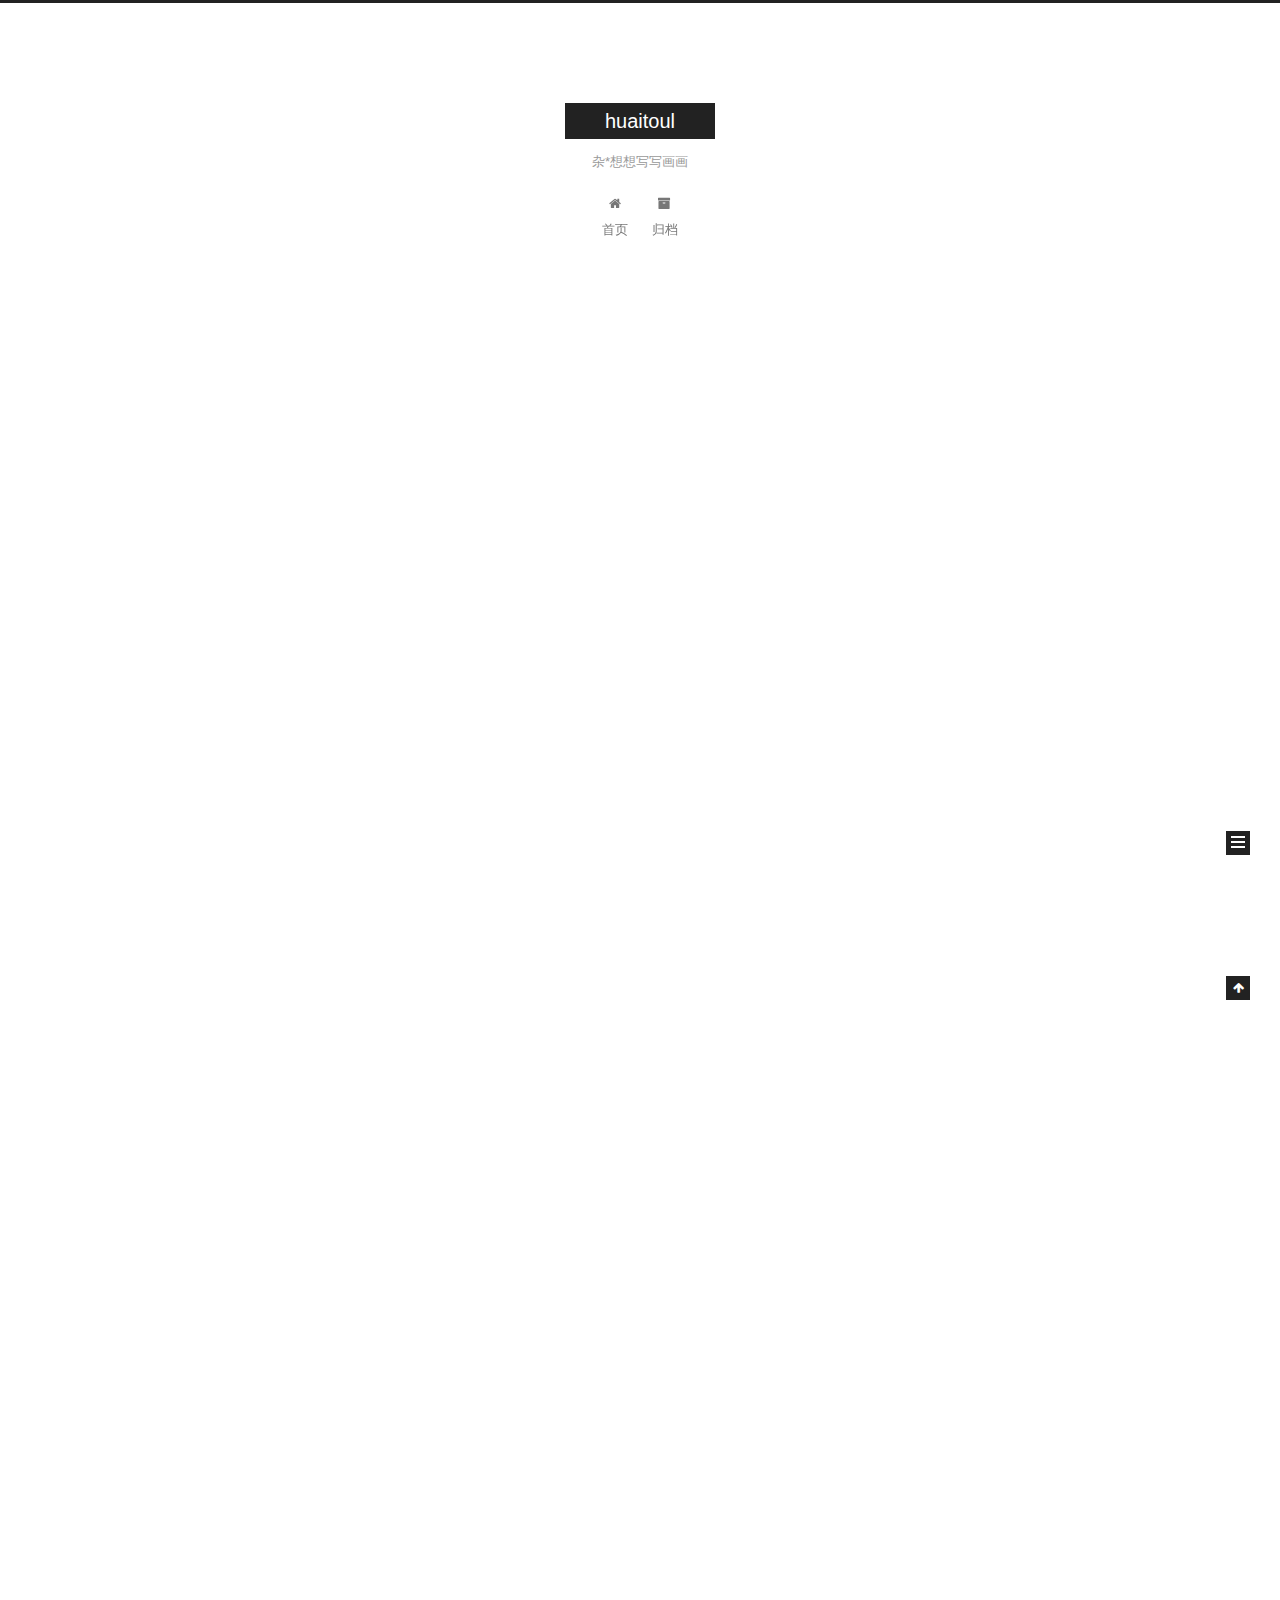
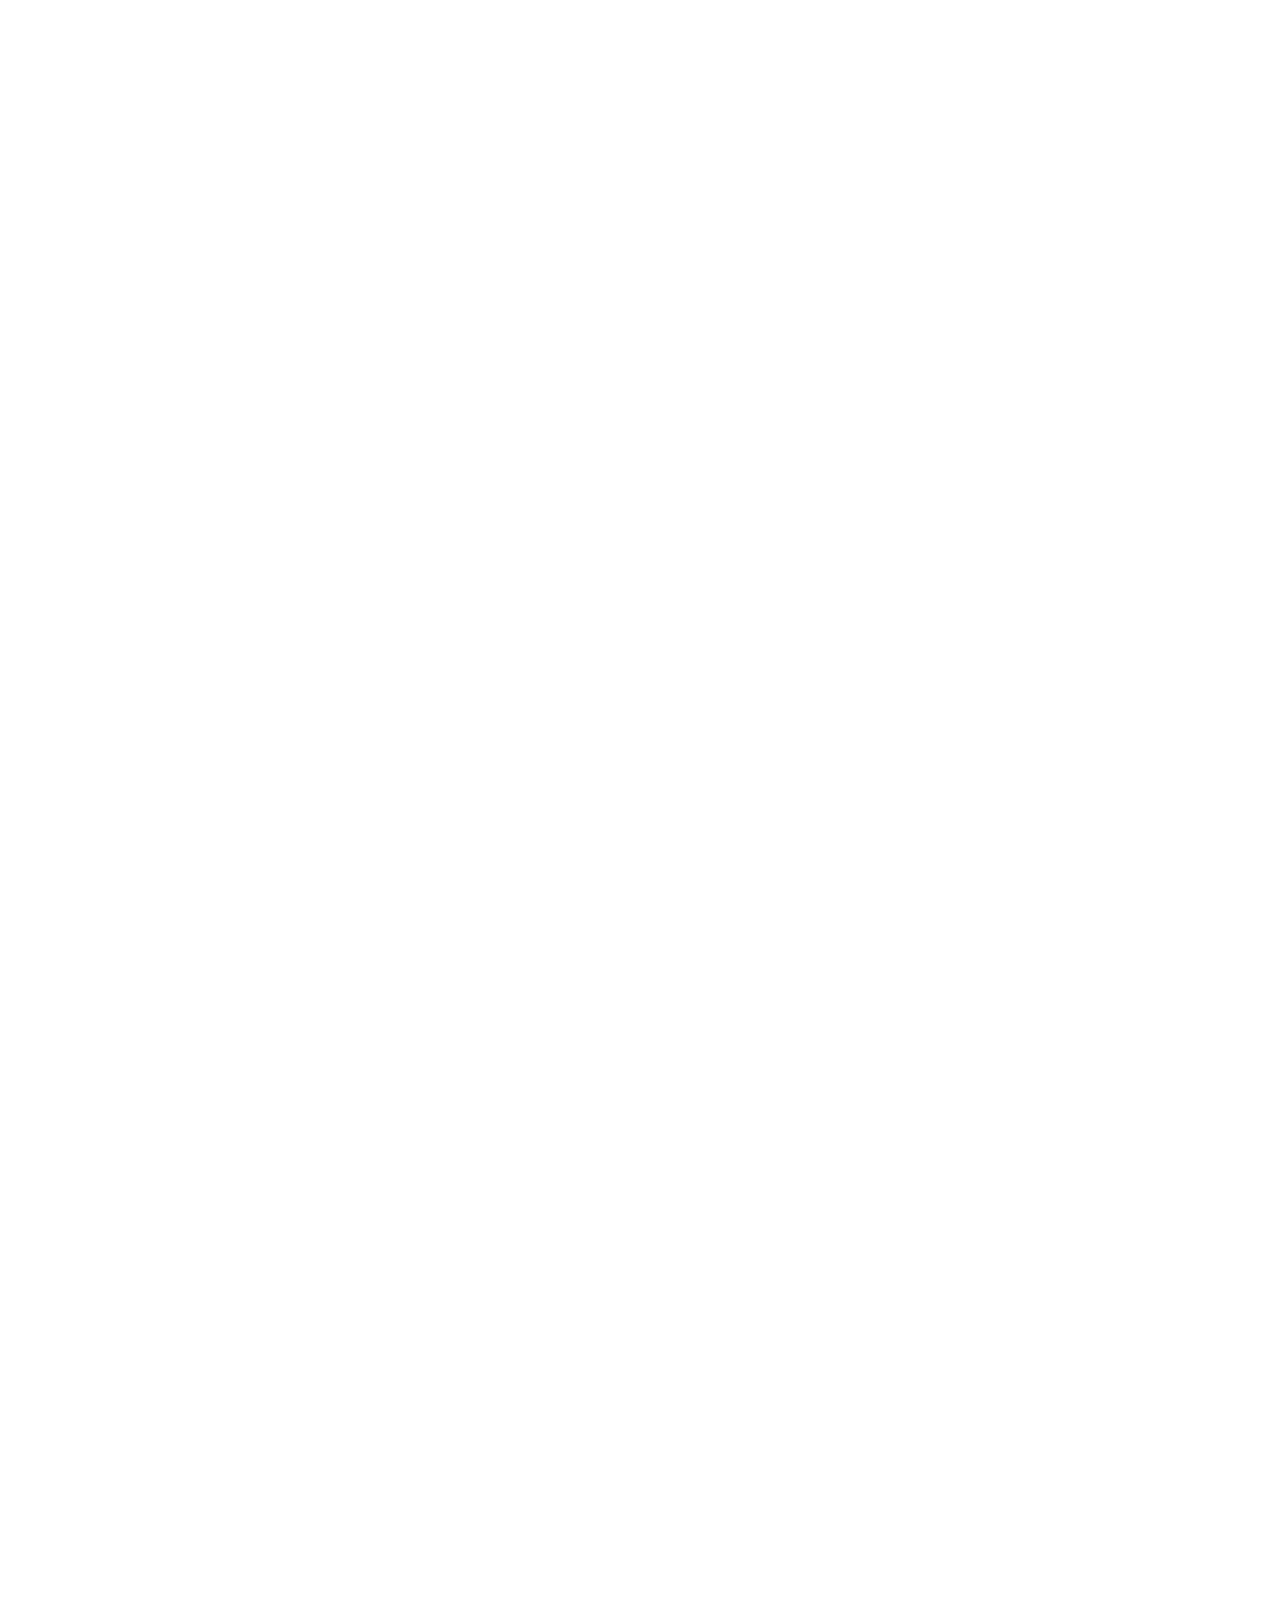
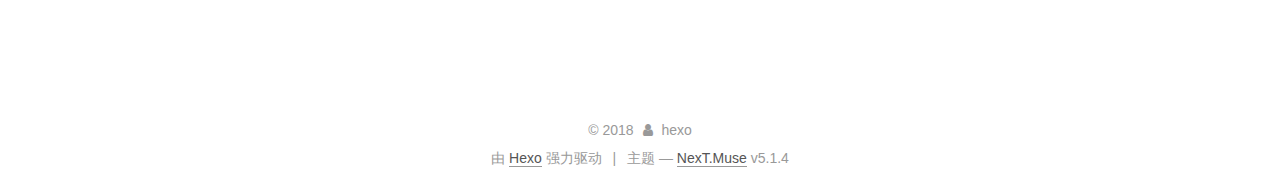
<file: index.html>
<!DOCTYPE html>



  


<html class="theme-next muse use-motion" lang="zh-Hans">
<head>
  <meta charset="UTF-8"/>
<meta http-equiv="X-UA-Compatible" content="IE=edge" />
<meta name="viewport" content="width=device-width, initial-scale=1, maximum-scale=1"/>
<meta name="theme-color" content="#222">









<meta http-equiv="Cache-Control" content="no-transform" />
<meta http-equiv="Cache-Control" content="no-siteapp" />
















  
  
  <link href="/lib/fancybox/source/jquery.fancybox.css?v=2.1.5" rel="stylesheet" type="text/css" />







<link href="/lib/font-awesome/css/font-awesome.min.css?v=4.6.2" rel="stylesheet" type="text/css" />

<link href="/css/main.css?v=5.1.4" rel="stylesheet" type="text/css" />


  <link rel="apple-touch-icon" sizes="180x180" href="/images/apple-touch-icon-next.png?v=5.1.4">


  <link rel="icon" type="image/png" sizes="32x32" href="/images/favicon-32x32-next.png?v=5.1.4">


  <link rel="icon" type="image/png" sizes="16x16" href="/images/favicon-16x16-next.png?v=5.1.4">


  <link rel="mask-icon" href="/images/logo.svg?v=5.1.4" color="#222">





  <meta name="keywords" content="Hexo, NexT" />










<meta name="description" content="要爱生活，要快乐，N">
<meta property="og:type" content="website">
<meta property="og:title" content="huaitoul">
<meta property="og:url" content="http://yoursite.com/index.html">
<meta property="og:site_name" content="huaitoul">
<meta property="og:description" content="要爱生活，要快乐，N">
<meta property="og:locale" content="zh-Hans">
<meta name="twitter:card" content="summary">
<meta name="twitter:title" content="huaitoul">
<meta name="twitter:description" content="要爱生活，要快乐，N">



<script type="text/javascript" id="hexo.configurations">
  var NexT = window.NexT || {};
  var CONFIG = {
    root: '/',
    scheme: 'Muse',
    version: '5.1.4',
    sidebar: {"position":"left","display":"post","offset":12,"b2t":false,"scrollpercent":false,"onmobile":false},
    fancybox: true,
    tabs: true,
    motion: {"enable":true,"async":false,"transition":{"post_block":"fadeIn","post_header":"slideDownIn","post_body":"slideDownIn","coll_header":"slideLeftIn","sidebar":"slideUpIn"}},
    duoshuo: {
      userId: '0',
      author: '博主'
    },
    algolia: {
      applicationID: '',
      apiKey: '',
      indexName: '',
      hits: {"per_page":10},
      labels: {"input_placeholder":"Search for Posts","hits_empty":"We didn't find any results for the search: ${query}","hits_stats":"${hits} results found in ${time} ms"}
    }
  };
</script>



  <link rel="canonical" href="http://yoursite.com/"/>





  <title>huaitoul</title>
  





  <script type="text/javascript">
    var _hmt = _hmt || [];
    (function() {
      var hm = document.createElement("script");
      hm.src = "https://hm.baidu.com/hm.js?e00d1f56378a3c34e2e173112c6d7dc4";
      var s = document.getElementsByTagName("script")[0];
      s.parentNode.insertBefore(hm, s);
    })();
  </script>




</head>

<body itemscope itemtype="http://schema.org/WebPage" lang="zh-Hans">

  
  
    
  

  <div class="container sidebar-position-left 
  page-home">
    <div class="headband"></div>

    <header id="header" class="header" itemscope itemtype="http://schema.org/WPHeader">
      <div class="header-inner"><div class="site-brand-wrapper">
  <div class="site-meta ">
    

    <div class="custom-logo-site-title">
      <a href="/"  class="brand" rel="start">
        <span class="logo-line-before"><i></i></span>
        <span class="site-title">huaitoul</span>
        <span class="logo-line-after"><i></i></span>
      </a>
    </div>
      
        <p class="site-subtitle">杂*想想写写画画</p>
      
  </div>

  <div class="site-nav-toggle">
    <button>
      <span class="btn-bar"></span>
      <span class="btn-bar"></span>
      <span class="btn-bar"></span>
    </button>
  </div>
</div>

<nav class="site-nav">
  

  
    <ul id="menu" class="menu">
      
        
        <li class="menu-item menu-item-home">
          <a href="/" rel="section">
            
              <i class="menu-item-icon fa fa-fw fa-home"></i> <br />
            
            首页
          </a>
        </li>
      
        
        <li class="menu-item menu-item-archives">
          <a href="/archives/" rel="section">
            
              <i class="menu-item-icon fa fa-fw fa-archive"></i> <br />
            
            归档
          </a>
        </li>
      

      
    </ul>
  

  
</nav>



 </div>
    </header>

    <main id="main" class="main">
      <div class="main-inner">
        <div class="content-wrap">
          <div id="content" class="content">
            
  <section id="posts" class="posts-expand">
    
      

  

  
  
  

  <article class="post post-type-normal" itemscope itemtype="http://schema.org/Article">
  
  
  
  <div class="post-block">
    <link itemprop="mainEntityOfPage" href="http://yoursite.com/2018/02/27/第一个/">

    <span hidden itemprop="author" itemscope itemtype="http://schema.org/Person">
      <meta itemprop="name" content="hexo">
      <meta itemprop="description" content="">
      <meta itemprop="image" content="/images/avatar.gif">
    </span>

    <span hidden itemprop="publisher" itemscope itemtype="http://schema.org/Organization">
      <meta itemprop="name" content="huaitoul">
    </span>

    
      <header class="post-header">

        
        
          <h1 class="post-title" itemprop="name headline">
                
                <a class="post-title-link" href="/2018/02/27/第一个/" itemprop="url">hexo+github踩过的坑实录</a></h1>
        

        <div class="post-meta">
          <span class="post-time">
            
              <span class="post-meta-item-icon">
                <i class="fa fa-calendar-o"></i>
              </span>
              
                <span class="post-meta-item-text">发表于</span>
              
              <time title="创建于" itemprop="dateCreated datePublished" datetime="2018-02-27T19:30:52+08:00">
                2018-02-27
              </time>
            

            

            
          </span>

          

          
            
          

          
          

          

          

          

        </div>
      </header>
    

    
    
    
    <div class="post-body" itemprop="articleBody">

      
      

      
        
          
            <p>流程和坑<br>第一步，先准备安装环境<br>1，    安装git，<br>    用于安装hexo，并部署到github</p>
<p>2，    安装Node.js</p>
<p>3，    下载并安装hexo<br>    右击，进入git bash here，输入npm install -g hexo，等待下载并安装完成</p>
<p>4，github仓库和page创建<br>    注册账号，创建仓库，仓库命名：<br>    创建gitpage<br>    先前往github注册账号，创建仓库注意命名规则：<br>    第二步，在本地生成代码<br>1， 初始化<br>    新建文件夹hexo，用于存放代码；<br>    在文件夹空白处，右击打开git，输入$ hexo init；<br>    这时候在hexo中已经看到已经生成了代码。<br>2， 安装依赖包<br>    npm install，具体什么是依赖包，不知道。<br>3，本地部署<br>    hexo generate，用于生成文章页代码；<br>    hexo server，用于部署到本地；<br>4，本地测试<br>    默认端口4000，访问即可 <a href="http://localhost:4000/；" target="_blank" rel="noopener">http://localhost:4000/；</a><br>    然而福晰阅读器会占用这个端口，需要修改默认端口。<br>5，修改端口<br>    hexo中找到_config.yml，打开，添加<br>    server:<br>    port: 5000<br>    compress: true<br>    header: true<br>    保存；<br>    hexo s，就可以访问下面的地址；<br>    <a href="http://localhost:5000/" target="_blank" rel="noopener">http://localhost:5000/</a><br>第三步，将本地hexo部署到github</p>

          
        
      
    </div>
    
    
    

    

    

    

    <footer class="post-footer">
      

      

      

      
      
        <div class="post-eof"></div>
      
    </footer>
  </div>
  
  
  
  </article>


    
      

  

  
  
  

  <article class="post post-type-normal" itemscope itemtype="http://schema.org/Article">
  
  
  
  <div class="post-block">
    <link itemprop="mainEntityOfPage" href="http://yoursite.com/2018/02/27/文章阅读量统计/">

    <span hidden itemprop="author" itemscope itemtype="http://schema.org/Person">
      <meta itemprop="name" content="hexo">
      <meta itemprop="description" content="">
      <meta itemprop="image" content="/images/avatar.gif">
    </span>

    <span hidden itemprop="publisher" itemscope itemtype="http://schema.org/Organization">
      <meta itemprop="name" content="huaitoul">
    </span>

    
      <header class="post-header">

        
        
          <h1 class="post-title" itemprop="name headline">
                
                <a class="post-title-link" href="/2018/02/27/文章阅读量统计/" itemprop="url">文章标题</a></h1>
        

        <div class="post-meta">
          <span class="post-time">
            
              <span class="post-meta-item-icon">
                <i class="fa fa-calendar-o"></i>
              </span>
              
                <span class="post-meta-item-text">发表于</span>
              
              <time title="创建于" itemprop="dateCreated datePublished" datetime="2018-02-27T19:16:08+08:00">
                2018-02-27
              </time>
            

            

            
          </span>

          

          
            
          

          
          

          

          

          

        </div>
      </header>
    

    
    
    
    <div class="post-body" itemprop="articleBody">

      
      

      
        
          
            <p>不蒜子：<br>1，在themes/你的主题/layout/_partial/，新建footer.ejs<br>2，添加脚本：</p>
<p><script async src="//dn-lbstatics.qbox.me/busuanzi/2.3/busuanzi.pure.mini.js"><br></script><br>3，添加<br><span id="busuanzi_container_site_uv"><br>  本站访客数<span id="busuanzi_value_site_uv"></span>人次<br></span></p>

          
        
      
    </div>
    
    
    

    

    

    

    <footer class="post-footer">
      

      

      

      
      
        <div class="post-eof"></div>
      
    </footer>
  </div>
  
  
  
  </article>


    
      

  

  
  
  

  <article class="post post-type-normal" itemscope itemtype="http://schema.org/Article">
  
  
  
  <div class="post-block">
    <link itemprop="mainEntityOfPage" href="http://yoursite.com/2018/02/27/文章标题/">

    <span hidden itemprop="author" itemscope itemtype="http://schema.org/Person">
      <meta itemprop="name" content="hexo">
      <meta itemprop="description" content="">
      <meta itemprop="image" content="/images/avatar.gif">
    </span>

    <span hidden itemprop="publisher" itemscope itemtype="http://schema.org/Organization">
      <meta itemprop="name" content="huaitoul">
    </span>

    
      <header class="post-header">

        
        
          <h1 class="post-title" itemprop="name headline">
                
                <a class="post-title-link" href="/2018/02/27/文章标题/" itemprop="url">文章标题</a></h1>
        

        <div class="post-meta">
          <span class="post-time">
            
              <span class="post-meta-item-icon">
                <i class="fa fa-calendar-o"></i>
              </span>
              
                <span class="post-meta-item-text">发表于</span>
              
              <time title="创建于" itemprop="dateCreated datePublished" datetime="2018-02-27T19:16:08+08:00">
                2018-02-27
              </time>
            

            

            
          </span>

          

          
            
          

          
          

          

          

          

        </div>
      </header>
    

    
    
    
    <div class="post-body" itemprop="articleBody">

      
      

      
        
          
            
          
        
      
    </div>
    
    
    

    

    

    

    <footer class="post-footer">
      

      

      

      
      
        <div class="post-eof"></div>
      
    </footer>
  </div>
  
  
  
  </article>


    
      

  

  
  
  

  <article class="post post-type-normal" itemscope itemtype="http://schema.org/Article">
  
  
  
  <div class="post-block">
    <link itemprop="mainEntityOfPage" href="http://yoursite.com/2018/02/27/hello-world/">

    <span hidden itemprop="author" itemscope itemtype="http://schema.org/Person">
      <meta itemprop="name" content="hexo">
      <meta itemprop="description" content="">
      <meta itemprop="image" content="/images/avatar.gif">
    </span>

    <span hidden itemprop="publisher" itemscope itemtype="http://schema.org/Organization">
      <meta itemprop="name" content="huaitoul">
    </span>

    
      <header class="post-header">

        
        
          <h1 class="post-title" itemprop="name headline">
                
                <a class="post-title-link" href="/2018/02/27/hello-world/" itemprop="url">Hello World</a></h1>
        

        <div class="post-meta">
          <span class="post-time">
            
              <span class="post-meta-item-icon">
                <i class="fa fa-calendar-o"></i>
              </span>
              
                <span class="post-meta-item-text">发表于</span>
              
              <time title="创建于" itemprop="dateCreated datePublished" datetime="2018-02-27T18:30:33+08:00">
                2018-02-27
              </time>
            

            

            
          </span>

          

          
            
          

          
          

          

          

          

        </div>
      </header>
    

    
    
    
    <div class="post-body" itemprop="articleBody">

      
      

      
        
          
            <p>Welcome to <a href="https://hexo.io/" target="_blank" rel="noopener">Hexo</a>! This is your very first post. Check <a href="https://hexo.io/docs/" target="_blank" rel="noopener">documentation</a> for more info. If you get any problems when using Hexo, you can find the answer in <a href="https://hexo.io/docs/troubleshooting.html" target="_blank" rel="noopener">troubleshooting</a> or you can ask me on <a href="https://github.com/hexojs/hexo/issues" target="_blank" rel="noopener">GitHub</a>.</p>
<h2 id="Quick-Start"><a href="#Quick-Start" class="headerlink" title="Quick Start"></a>Quick Start</h2><h3 id="Create-a-new-post"><a href="#Create-a-new-post" class="headerlink" title="Create a new post"></a>Create a new post</h3><figure class="highlight bash"><table><tr><td class="gutter"><pre><span class="line">1</span><br></pre></td><td class="code"><pre><span class="line">$ hexo new <span class="string">"My New Post"</span></span><br></pre></td></tr></table></figure>
<p>More info: <a href="https://hexo.io/docs/writing.html" target="_blank" rel="noopener">Writing</a></p>
<h3 id="Run-server"><a href="#Run-server" class="headerlink" title="Run server"></a>Run server</h3><figure class="highlight bash"><table><tr><td class="gutter"><pre><span class="line">1</span><br></pre></td><td class="code"><pre><span class="line">$ hexo server</span><br></pre></td></tr></table></figure>
<p>More info: <a href="https://hexo.io/docs/server.html" target="_blank" rel="noopener">Server</a></p>
<h3 id="Generate-static-files"><a href="#Generate-static-files" class="headerlink" title="Generate static files"></a>Generate static files</h3><figure class="highlight bash"><table><tr><td class="gutter"><pre><span class="line">1</span><br></pre></td><td class="code"><pre><span class="line">$ hexo generate</span><br></pre></td></tr></table></figure>
<p>More info: <a href="https://hexo.io/docs/generating.html" target="_blank" rel="noopener">Generating</a></p>
<h3 id="Deploy-to-remote-sites"><a href="#Deploy-to-remote-sites" class="headerlink" title="Deploy to remote sites"></a>Deploy to remote sites</h3><figure class="highlight bash"><table><tr><td class="gutter"><pre><span class="line">1</span><br></pre></td><td class="code"><pre><span class="line">$ hexo deploy</span><br></pre></td></tr></table></figure>
<p>More info: <a href="https://hexo.io/docs/deployment.html" target="_blank" rel="noopener">Deployment</a></p>

          
        
      
    </div>
    
    
    

    

    

    

    <footer class="post-footer">
      

      

      

      
      
        <div class="post-eof"></div>
      
    </footer>
  </div>
  
  
  
  </article>


    
  </section>

  


          </div>
          


          

        </div>
        
          
  
  <div class="sidebar-toggle">
    <div class="sidebar-toggle-line-wrap">
      <span class="sidebar-toggle-line sidebar-toggle-line-first"></span>
      <span class="sidebar-toggle-line sidebar-toggle-line-middle"></span>
      <span class="sidebar-toggle-line sidebar-toggle-line-last"></span>
    </div>
  </div>

  <aside id="sidebar" class="sidebar">
    
    <div class="sidebar-inner">

      

      

      <section class="site-overview-wrap sidebar-panel sidebar-panel-active">
        <div class="site-overview">
          <div class="site-author motion-element" itemprop="author" itemscope itemtype="http://schema.org/Person">
            
              <p class="site-author-name" itemprop="name">hexo</p>
              <p class="site-description motion-element" itemprop="description">要爱生活，要快乐，N</p>
          </div>

          <nav class="site-state motion-element">

            
              <div class="site-state-item site-state-posts">
              
                <a href="/archives/">
              
                  <span class="site-state-item-count">4</span>
                  <span class="site-state-item-name">日志</span>
                </a>
              </div>
            

            

            

          </nav>

          

          

          
          

          
          

          

        </div>
      </section>

      

      

    </div>
  </aside>


        
      </div>
    </main>

    <footer id="footer" class="footer">
      <div class="footer-inner">
        <div class="copyright">&copy; <span itemprop="copyrightYear">2018</span>
  <span class="with-love">
    <i class="fa fa-user"></i>
  </span>
  <span class="author" itemprop="copyrightHolder">hexo</span>

  
</div>


  <div class="powered-by">由 <a class="theme-link" target="_blank" href="https://hexo.io">Hexo</a> 强力驱动</div>



  <span class="post-meta-divider">|</span>



  <div class="theme-info">主题 &mdash; <a class="theme-link" target="_blank" href="https://github.com/iissnan/hexo-theme-next">NexT.Muse</a> v5.1.4</div>




        







  <div style="display: none;">
    <script src="//s95.cnzz.com/z_stat.php?id=1272984748&web_id=1272984748" language="JavaScript"></script>
  </div>



        
      </div>
    </footer>

    
      <div class="back-to-top">
        <i class="fa fa-arrow-up"></i>
        
      </div>
    

    

  </div>

  

<script type="text/javascript">
  if (Object.prototype.toString.call(window.Promise) !== '[object Function]') {
    window.Promise = null;
  }
</script>









  












  
  
    <script type="text/javascript" src="/lib/jquery/index.js?v=2.1.3"></script>
  

  
  
    <script type="text/javascript" src="/lib/fastclick/lib/fastclick.min.js?v=1.0.6"></script>
  

  
  
    <script type="text/javascript" src="/lib/jquery_lazyload/jquery.lazyload.js?v=1.9.7"></script>
  

  
  
    <script type="text/javascript" src="/lib/velocity/velocity.min.js?v=1.2.1"></script>
  

  
  
    <script type="text/javascript" src="/lib/velocity/velocity.ui.min.js?v=1.2.1"></script>
  

  
  
    <script type="text/javascript" src="/lib/fancybox/source/jquery.fancybox.pack.js?v=2.1.5"></script>
  


  


  <script type="text/javascript" src="/js/src/utils.js?v=5.1.4"></script>

  <script type="text/javascript" src="/js/src/motion.js?v=5.1.4"></script>



  
  

  

  


  <script type="text/javascript" src="/js/src/bootstrap.js?v=5.1.4"></script>



  


  




	





  





  












  





  

  

  

  
  

  

  

  

</body>
</html>
</file>
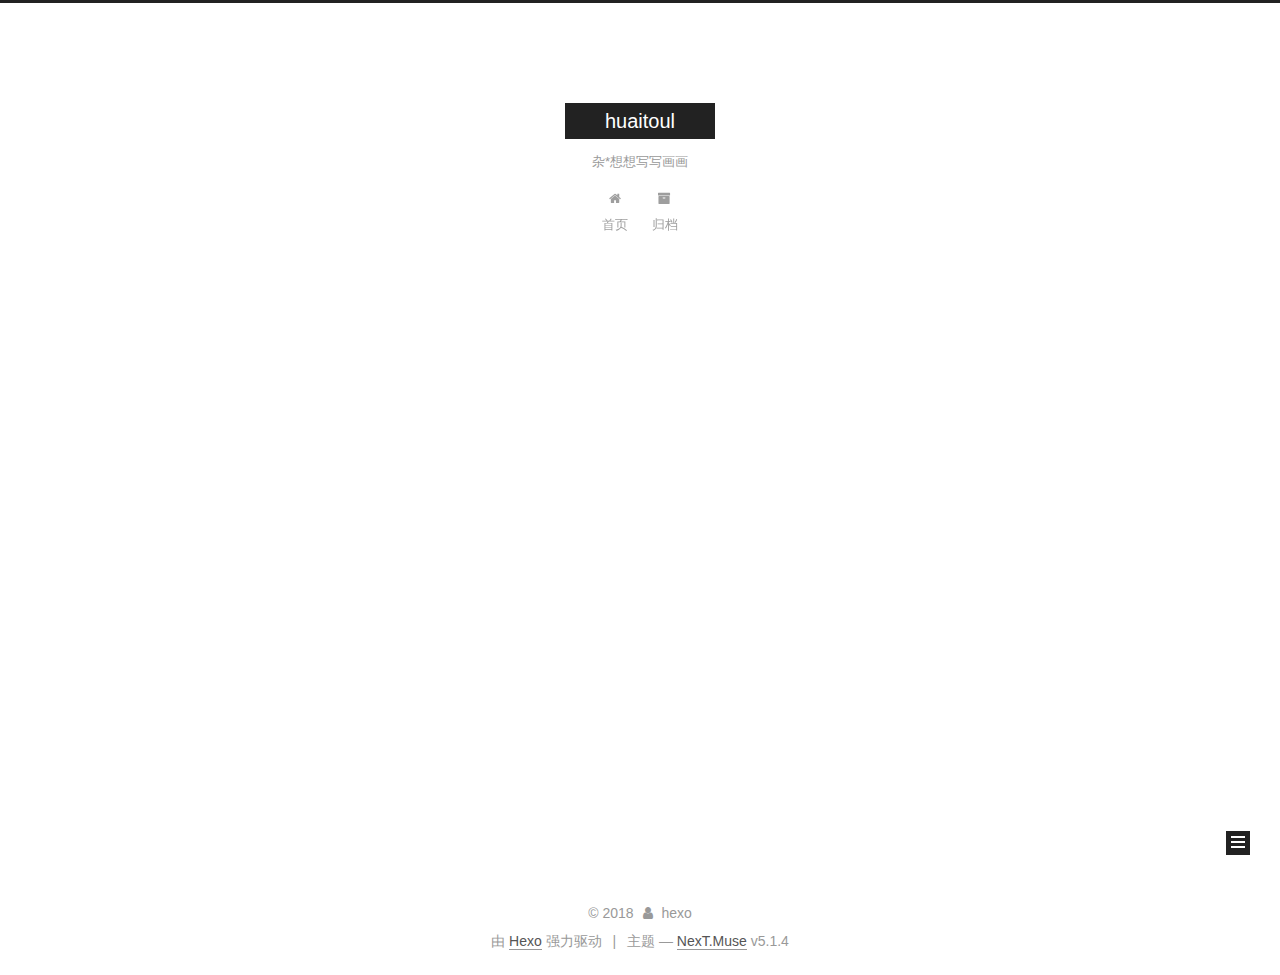
<file: archives/index.html>
<!DOCTYPE html>



  


<html class="theme-next muse use-motion" lang="zh-Hans">
<head>
  <meta charset="UTF-8"/>
<meta http-equiv="X-UA-Compatible" content="IE=edge" />
<meta name="viewport" content="width=device-width, initial-scale=1, maximum-scale=1"/>
<meta name="theme-color" content="#222">









<meta http-equiv="Cache-Control" content="no-transform" />
<meta http-equiv="Cache-Control" content="no-siteapp" />
















  
  
  <link href="/lib/fancybox/source/jquery.fancybox.css?v=2.1.5" rel="stylesheet" type="text/css" />







<link href="/lib/font-awesome/css/font-awesome.min.css?v=4.6.2" rel="stylesheet" type="text/css" />

<link href="/css/main.css?v=5.1.4" rel="stylesheet" type="text/css" />


  <link rel="apple-touch-icon" sizes="180x180" href="/images/apple-touch-icon-next.png?v=5.1.4">


  <link rel="icon" type="image/png" sizes="32x32" href="/images/favicon-32x32-next.png?v=5.1.4">


  <link rel="icon" type="image/png" sizes="16x16" href="/images/favicon-16x16-next.png?v=5.1.4">


  <link rel="mask-icon" href="/images/logo.svg?v=5.1.4" color="#222">





  <meta name="keywords" content="Hexo, NexT" />










<meta name="description" content="要爱生活，要快乐，N">
<meta property="og:type" content="website">
<meta property="og:title" content="huaitoul">
<meta property="og:url" content="http://yoursite.com/archives/index.html">
<meta property="og:site_name" content="huaitoul">
<meta property="og:description" content="要爱生活，要快乐，N">
<meta property="og:locale" content="zh-Hans">
<meta name="twitter:card" content="summary">
<meta name="twitter:title" content="huaitoul">
<meta name="twitter:description" content="要爱生活，要快乐，N">



<script type="text/javascript" id="hexo.configurations">
  var NexT = window.NexT || {};
  var CONFIG = {
    root: '/',
    scheme: 'Muse',
    version: '5.1.4',
    sidebar: {"position":"left","display":"post","offset":12,"b2t":false,"scrollpercent":false,"onmobile":false},
    fancybox: true,
    tabs: true,
    motion: {"enable":true,"async":false,"transition":{"post_block":"fadeIn","post_header":"slideDownIn","post_body":"slideDownIn","coll_header":"slideLeftIn","sidebar":"slideUpIn"}},
    duoshuo: {
      userId: '0',
      author: '博主'
    },
    algolia: {
      applicationID: '',
      apiKey: '',
      indexName: '',
      hits: {"per_page":10},
      labels: {"input_placeholder":"Search for Posts","hits_empty":"We didn't find any results for the search: ${query}","hits_stats":"${hits} results found in ${time} ms"}
    }
  };
</script>



  <link rel="canonical" href="http://yoursite.com/archives/"/>





  <title>归档 | huaitoul</title>
  





  <script type="text/javascript">
    var _hmt = _hmt || [];
    (function() {
      var hm = document.createElement("script");
      hm.src = "https://hm.baidu.com/hm.js?e00d1f56378a3c34e2e173112c6d7dc4";
      var s = document.getElementsByTagName("script")[0];
      s.parentNode.insertBefore(hm, s);
    })();
  </script>




</head>

<body itemscope itemtype="http://schema.org/WebPage" lang="zh-Hans">

  
  
    
  

  <div class="container sidebar-position-left page-archive">
    <div class="headband"></div>

    <header id="header" class="header" itemscope itemtype="http://schema.org/WPHeader">
      <div class="header-inner"><div class="site-brand-wrapper">
  <div class="site-meta ">
    

    <div class="custom-logo-site-title">
      <a href="/"  class="brand" rel="start">
        <span class="logo-line-before"><i></i></span>
        <span class="site-title">huaitoul</span>
        <span class="logo-line-after"><i></i></span>
      </a>
    </div>
      
        <p class="site-subtitle">杂*想想写写画画</p>
      
  </div>

  <div class="site-nav-toggle">
    <button>
      <span class="btn-bar"></span>
      <span class="btn-bar"></span>
      <span class="btn-bar"></span>
    </button>
  </div>
</div>

<nav class="site-nav">
  

  
    <ul id="menu" class="menu">
      
        
        <li class="menu-item menu-item-home">
          <a href="/" rel="section">
            
              <i class="menu-item-icon fa fa-fw fa-home"></i> <br />
            
            首页
          </a>
        </li>
      
        
        <li class="menu-item menu-item-archives">
          <a href="/archives/" rel="section">
            
              <i class="menu-item-icon fa fa-fw fa-archive"></i> <br />
            
            归档
          </a>
        </li>
      

      
    </ul>
  

  
</nav>



 </div>
    </header>

    <main id="main" class="main">
      <div class="main-inner">
        <div class="content-wrap">
          <div id="content" class="content">
            

  
  
  
  <div class="post-block archive">
    <div id="posts" class="posts-collapse">
      <span class="archive-move-on"></span>

      <span class="archive-page-counter">
        
        
        
          
        
        嗯..! 目前共计 4 篇日志。 继续努力。
      </span>

      

        
        
        

        
          
          <div class="collection-title">
            <h1 class="archive-year" id="archive-year-2018">2018</h1>
          </div>
        
        

        

  <article class="post post-type-normal" itemscope itemtype="http://schema.org/Article">
    <header class="post-header">

      <h2 class="post-title">
        
            <a class="post-title-link" href="/2018/02/27/第一个/" itemprop="url">
              
                <span itemprop="name">hexo+github踩过的坑实录</span>
              
            </a>
        
      </h2>

      <div class="post-meta">
        <time class="post-time" itemprop="dateCreated"
              datetime="2018-02-27T19:30:52+08:00"
              content="2018-02-27" >
          02-27
        </time>
      </div>

    </header>
  </article>



      

        
        
        

        
        

        

  <article class="post post-type-normal" itemscope itemtype="http://schema.org/Article">
    <header class="post-header">

      <h2 class="post-title">
        
            <a class="post-title-link" href="/2018/02/27/文章阅读量统计/" itemprop="url">
              
                <span itemprop="name">文章标题</span>
              
            </a>
        
      </h2>

      <div class="post-meta">
        <time class="post-time" itemprop="dateCreated"
              datetime="2018-02-27T19:16:08+08:00"
              content="2018-02-27" >
          02-27
        </time>
      </div>

    </header>
  </article>



      

        
        
        

        
        

        

  <article class="post post-type-normal" itemscope itemtype="http://schema.org/Article">
    <header class="post-header">

      <h2 class="post-title">
        
            <a class="post-title-link" href="/2018/02/27/文章标题/" itemprop="url">
              
                <span itemprop="name">文章标题</span>
              
            </a>
        
      </h2>

      <div class="post-meta">
        <time class="post-time" itemprop="dateCreated"
              datetime="2018-02-27T19:16:08+08:00"
              content="2018-02-27" >
          02-27
        </time>
      </div>

    </header>
  </article>



      

        
        
        

        
        

        

  <article class="post post-type-normal" itemscope itemtype="http://schema.org/Article">
    <header class="post-header">

      <h2 class="post-title">
        
            <a class="post-title-link" href="/2018/02/27/hello-world/" itemprop="url">
              
                <span itemprop="name">Hello World</span>
              
            </a>
        
      </h2>

      <div class="post-meta">
        <time class="post-time" itemprop="dateCreated"
              datetime="2018-02-27T18:30:33+08:00"
              content="2018-02-27" >
          02-27
        </time>
      </div>

    </header>
  </article>



      

    </div>
  </div>
  
  
  

  



          </div>
          


          

        </div>
        
          
  
  <div class="sidebar-toggle">
    <div class="sidebar-toggle-line-wrap">
      <span class="sidebar-toggle-line sidebar-toggle-line-first"></span>
      <span class="sidebar-toggle-line sidebar-toggle-line-middle"></span>
      <span class="sidebar-toggle-line sidebar-toggle-line-last"></span>
    </div>
  </div>

  <aside id="sidebar" class="sidebar">
    
    <div class="sidebar-inner">

      

      

      <section class="site-overview-wrap sidebar-panel sidebar-panel-active">
        <div class="site-overview">
          <div class="site-author motion-element" itemprop="author" itemscope itemtype="http://schema.org/Person">
            
              <p class="site-author-name" itemprop="name">hexo</p>
              <p class="site-description motion-element" itemprop="description">要爱生活，要快乐，N</p>
          </div>

          <nav class="site-state motion-element">

            
              <div class="site-state-item site-state-posts">
              
                <a href="/archives/">
              
                  <span class="site-state-item-count">4</span>
                  <span class="site-state-item-name">日志</span>
                </a>
              </div>
            

            

            

          </nav>

          

          

          
          

          
          

          

        </div>
      </section>

      

      

    </div>
  </aside>


        
      </div>
    </main>

    <footer id="footer" class="footer">
      <div class="footer-inner">
        <div class="copyright">&copy; <span itemprop="copyrightYear">2018</span>
  <span class="with-love">
    <i class="fa fa-user"></i>
  </span>
  <span class="author" itemprop="copyrightHolder">hexo</span>

  
</div>


  <div class="powered-by">由 <a class="theme-link" target="_blank" href="https://hexo.io">Hexo</a> 强力驱动</div>



  <span class="post-meta-divider">|</span>



  <div class="theme-info">主题 &mdash; <a class="theme-link" target="_blank" href="https://github.com/iissnan/hexo-theme-next">NexT.Muse</a> v5.1.4</div>




        







  <div style="display: none;">
    <script src="//s95.cnzz.com/z_stat.php?id=1272984748&web_id=1272984748" language="JavaScript"></script>
  </div>



        
      </div>
    </footer>

    
      <div class="back-to-top">
        <i class="fa fa-arrow-up"></i>
        
      </div>
    

    

  </div>

  

<script type="text/javascript">
  if (Object.prototype.toString.call(window.Promise) !== '[object Function]') {
    window.Promise = null;
  }
</script>









  












  
  
    <script type="text/javascript" src="/lib/jquery/index.js?v=2.1.3"></script>
  

  
  
    <script type="text/javascript" src="/lib/fastclick/lib/fastclick.min.js?v=1.0.6"></script>
  

  
  
    <script type="text/javascript" src="/lib/jquery_lazyload/jquery.lazyload.js?v=1.9.7"></script>
  

  
  
    <script type="text/javascript" src="/lib/velocity/velocity.min.js?v=1.2.1"></script>
  

  
  
    <script type="text/javascript" src="/lib/velocity/velocity.ui.min.js?v=1.2.1"></script>
  

  
  
    <script type="text/javascript" src="/lib/fancybox/source/jquery.fancybox.pack.js?v=2.1.5"></script>
  


  


  <script type="text/javascript" src="/js/src/utils.js?v=5.1.4"></script>

  <script type="text/javascript" src="/js/src/motion.js?v=5.1.4"></script>



  
  

  

  


  <script type="text/javascript" src="/js/src/bootstrap.js?v=5.1.4"></script>



  


  




	





  





  












  





  

  

  

  
  

  

  

  

</body>
</html>
</file>
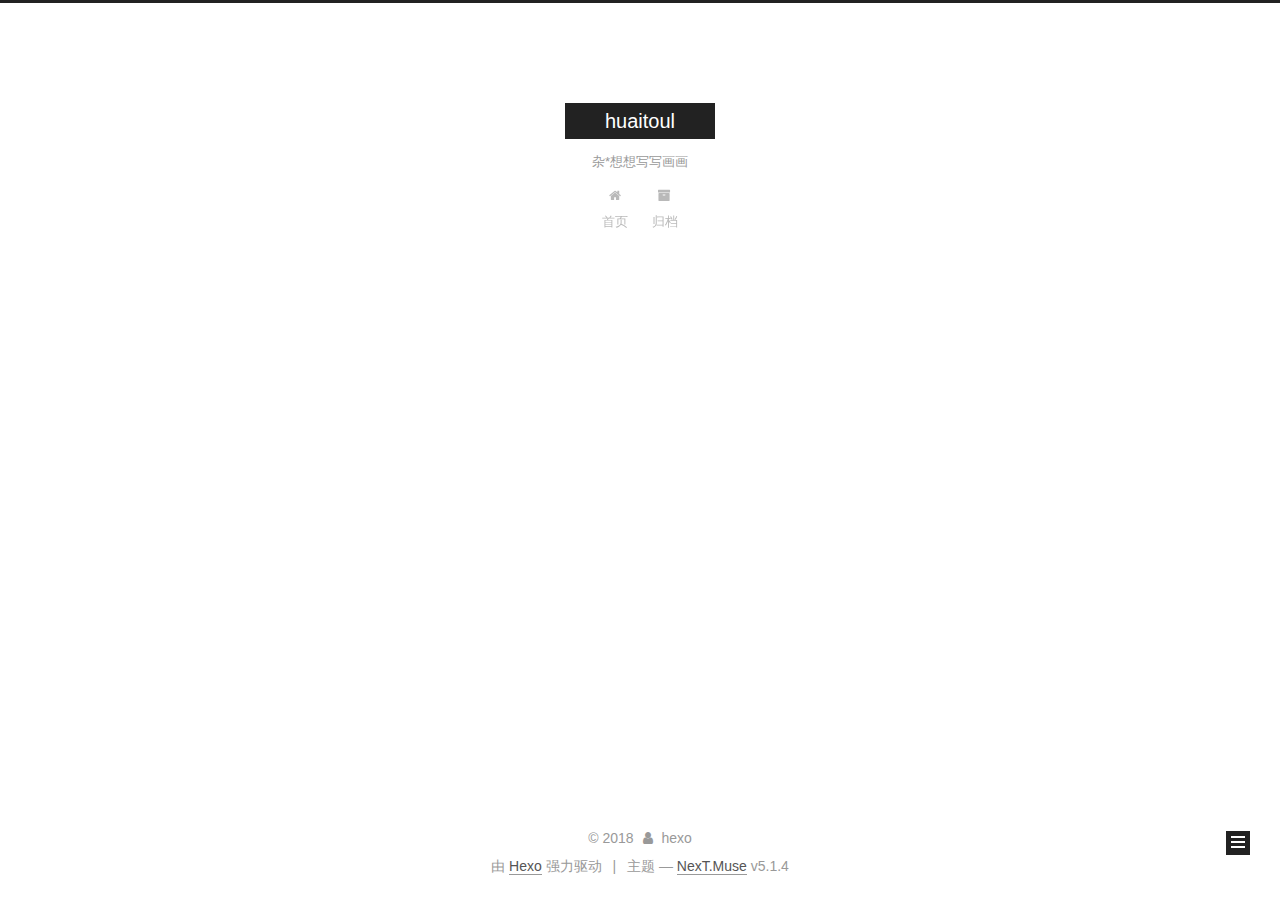
<file: archives/2018/index.html>
<!DOCTYPE html>



  


<html class="theme-next muse use-motion" lang="zh-Hans">
<head>
  <meta charset="UTF-8"/>
<meta http-equiv="X-UA-Compatible" content="IE=edge" />
<meta name="viewport" content="width=device-width, initial-scale=1, maximum-scale=1"/>
<meta name="theme-color" content="#222">









<meta http-equiv="Cache-Control" content="no-transform" />
<meta http-equiv="Cache-Control" content="no-siteapp" />
















  
  
  <link href="/lib/fancybox/source/jquery.fancybox.css?v=2.1.5" rel="stylesheet" type="text/css" />







<link href="/lib/font-awesome/css/font-awesome.min.css?v=4.6.2" rel="stylesheet" type="text/css" />

<link href="/css/main.css?v=5.1.4" rel="stylesheet" type="text/css" />


  <link rel="apple-touch-icon" sizes="180x180" href="/images/apple-touch-icon-next.png?v=5.1.4">


  <link rel="icon" type="image/png" sizes="32x32" href="/images/favicon-32x32-next.png?v=5.1.4">


  <link rel="icon" type="image/png" sizes="16x16" href="/images/favicon-16x16-next.png?v=5.1.4">


  <link rel="mask-icon" href="/images/logo.svg?v=5.1.4" color="#222">





  <meta name="keywords" content="Hexo, NexT" />










<meta name="description" content="要爱生活，要快乐，N">
<meta property="og:type" content="website">
<meta property="og:title" content="huaitoul">
<meta property="og:url" content="http://yoursite.com/archives/2018/index.html">
<meta property="og:site_name" content="huaitoul">
<meta property="og:description" content="要爱生活，要快乐，N">
<meta property="og:locale" content="zh-Hans">
<meta name="twitter:card" content="summary">
<meta name="twitter:title" content="huaitoul">
<meta name="twitter:description" content="要爱生活，要快乐，N">



<script type="text/javascript" id="hexo.configurations">
  var NexT = window.NexT || {};
  var CONFIG = {
    root: '/',
    scheme: 'Muse',
    version: '5.1.4',
    sidebar: {"position":"left","display":"post","offset":12,"b2t":false,"scrollpercent":false,"onmobile":false},
    fancybox: true,
    tabs: true,
    motion: {"enable":true,"async":false,"transition":{"post_block":"fadeIn","post_header":"slideDownIn","post_body":"slideDownIn","coll_header":"slideLeftIn","sidebar":"slideUpIn"}},
    duoshuo: {
      userId: '0',
      author: '博主'
    },
    algolia: {
      applicationID: '',
      apiKey: '',
      indexName: '',
      hits: {"per_page":10},
      labels: {"input_placeholder":"Search for Posts","hits_empty":"We didn't find any results for the search: ${query}","hits_stats":"${hits} results found in ${time} ms"}
    }
  };
</script>



  <link rel="canonical" href="http://yoursite.com/archives/2018/"/>





  <title>归档 | huaitoul</title>
  





  <script type="text/javascript">
    var _hmt = _hmt || [];
    (function() {
      var hm = document.createElement("script");
      hm.src = "https://hm.baidu.com/hm.js?e00d1f56378a3c34e2e173112c6d7dc4";
      var s = document.getElementsByTagName("script")[0];
      s.parentNode.insertBefore(hm, s);
    })();
  </script>




</head>

<body itemscope itemtype="http://schema.org/WebPage" lang="zh-Hans">

  
  
    
  

  <div class="container sidebar-position-left page-archive">
    <div class="headband"></div>

    <header id="header" class="header" itemscope itemtype="http://schema.org/WPHeader">
      <div class="header-inner"><div class="site-brand-wrapper">
  <div class="site-meta ">
    

    <div class="custom-logo-site-title">
      <a href="/"  class="brand" rel="start">
        <span class="logo-line-before"><i></i></span>
        <span class="site-title">huaitoul</span>
        <span class="logo-line-after"><i></i></span>
      </a>
    </div>
      
        <p class="site-subtitle">杂*想想写写画画</p>
      
  </div>

  <div class="site-nav-toggle">
    <button>
      <span class="btn-bar"></span>
      <span class="btn-bar"></span>
      <span class="btn-bar"></span>
    </button>
  </div>
</div>

<nav class="site-nav">
  

  
    <ul id="menu" class="menu">
      
        
        <li class="menu-item menu-item-home">
          <a href="/" rel="section">
            
              <i class="menu-item-icon fa fa-fw fa-home"></i> <br />
            
            首页
          </a>
        </li>
      
        
        <li class="menu-item menu-item-archives">
          <a href="/archives/" rel="section">
            
              <i class="menu-item-icon fa fa-fw fa-archive"></i> <br />
            
            归档
          </a>
        </li>
      

      
    </ul>
  

  
</nav>



 </div>
    </header>

    <main id="main" class="main">
      <div class="main-inner">
        <div class="content-wrap">
          <div id="content" class="content">
            

  
  
  
  <div class="post-block archive">
    <div id="posts" class="posts-collapse">
      <span class="archive-move-on"></span>

      <span class="archive-page-counter">
        
        
        
          
        
        嗯..! 目前共计 3 篇日志。 继续努力。
      </span>

      

        
        
        

        
          
          <div class="collection-title">
            <h1 class="archive-year" id="archive-year-2018">2018</h1>
          </div>
        
        

        

  <article class="post post-type-normal" itemscope itemtype="http://schema.org/Article">
    <header class="post-header">

      <h2 class="post-title">
        
            <a class="post-title-link" href="/2018/02/27/第一个/" itemprop="url">
              
                <span itemprop="name">hexo+github踩过的坑实录</span>
              
            </a>
        
      </h2>

      <div class="post-meta">
        <time class="post-time" itemprop="dateCreated"
              datetime="2018-02-27T19:30:52+08:00"
              content="2018-02-27" >
          02-27
        </time>
      </div>

    </header>
  </article>



      

        
        
        

        
        

        

  <article class="post post-type-normal" itemscope itemtype="http://schema.org/Article">
    <header class="post-header">

      <h2 class="post-title">
        
            <a class="post-title-link" href="/2018/02/27/文章标题/" itemprop="url">
              
                <span itemprop="name">文章标题</span>
              
            </a>
        
      </h2>

      <div class="post-meta">
        <time class="post-time" itemprop="dateCreated"
              datetime="2018-02-27T19:16:08+08:00"
              content="2018-02-27" >
          02-27
        </time>
      </div>

    </header>
  </article>



      

        
        
        

        
        

        

  <article class="post post-type-normal" itemscope itemtype="http://schema.org/Article">
    <header class="post-header">

      <h2 class="post-title">
        
            <a class="post-title-link" href="/2018/02/27/hello-world/" itemprop="url">
              
                <span itemprop="name">Hello World</span>
              
            </a>
        
      </h2>

      <div class="post-meta">
        <time class="post-time" itemprop="dateCreated"
              datetime="2018-02-27T18:30:33+08:00"
              content="2018-02-27" >
          02-27
        </time>
      </div>

    </header>
  </article>



      

    </div>
  </div>
  
  
  

  



          </div>
          


          

        </div>
        
          
  
  <div class="sidebar-toggle">
    <div class="sidebar-toggle-line-wrap">
      <span class="sidebar-toggle-line sidebar-toggle-line-first"></span>
      <span class="sidebar-toggle-line sidebar-toggle-line-middle"></span>
      <span class="sidebar-toggle-line sidebar-toggle-line-last"></span>
    </div>
  </div>

  <aside id="sidebar" class="sidebar">
    
    <div class="sidebar-inner">

      

      

      <section class="site-overview-wrap sidebar-panel sidebar-panel-active">
        <div class="site-overview">
          <div class="site-author motion-element" itemprop="author" itemscope itemtype="http://schema.org/Person">
            
              <p class="site-author-name" itemprop="name">hexo</p>
              <p class="site-description motion-element" itemprop="description">要爱生活，要快乐，N</p>
          </div>

          <nav class="site-state motion-element">

            
              <div class="site-state-item site-state-posts">
              
                <a href="/archives/">
              
                  <span class="site-state-item-count">3</span>
                  <span class="site-state-item-name">日志</span>
                </a>
              </div>
            

            

            

          </nav>

          

          

          
          

          
          

          

        </div>
      </section>

      

      

    </div>
  </aside>


        
      </div>
    </main>

    <footer id="footer" class="footer">
      <div class="footer-inner">
        <div class="copyright">&copy; <span itemprop="copyrightYear">2018</span>
  <span class="with-love">
    <i class="fa fa-user"></i>
  </span>
  <span class="author" itemprop="copyrightHolder">hexo</span>

  
</div>


  <div class="powered-by">由 <a class="theme-link" target="_blank" href="https://hexo.io">Hexo</a> 强力驱动</div>



  <span class="post-meta-divider">|</span>



  <div class="theme-info">主题 &mdash; <a class="theme-link" target="_blank" href="https://github.com/iissnan/hexo-theme-next">NexT.Muse</a> v5.1.4</div>




        







  <div style="display: none;">
    <script src="//s95.cnzz.com/z_stat.php?id=1272984748&web_id=1272984748" language="JavaScript"></script>
  </div>



        
      </div>
    </footer>

    
      <div class="back-to-top">
        <i class="fa fa-arrow-up"></i>
        
      </div>
    

    

  </div>

  

<script type="text/javascript">
  if (Object.prototype.toString.call(window.Promise) !== '[object Function]') {
    window.Promise = null;
  }
</script>









  












  
  
    <script type="text/javascript" src="/lib/jquery/index.js?v=2.1.3"></script>
  

  
  
    <script type="text/javascript" src="/lib/fastclick/lib/fastclick.min.js?v=1.0.6"></script>
  

  
  
    <script type="text/javascript" src="/lib/jquery_lazyload/jquery.lazyload.js?v=1.9.7"></script>
  

  
  
    <script type="text/javascript" src="/lib/velocity/velocity.min.js?v=1.2.1"></script>
  

  
  
    <script type="text/javascript" src="/lib/velocity/velocity.ui.min.js?v=1.2.1"></script>
  

  
  
    <script type="text/javascript" src="/lib/fancybox/source/jquery.fancybox.pack.js?v=2.1.5"></script>
  


  


  <script type="text/javascript" src="/js/src/utils.js?v=5.1.4"></script>

  <script type="text/javascript" src="/js/src/motion.js?v=5.1.4"></script>



  
  

  

  


  <script type="text/javascript" src="/js/src/bootstrap.js?v=5.1.4"></script>



  


  




	





  





  












  





  

  

  

  
  

  

  

  

</body>
</html>
</file>
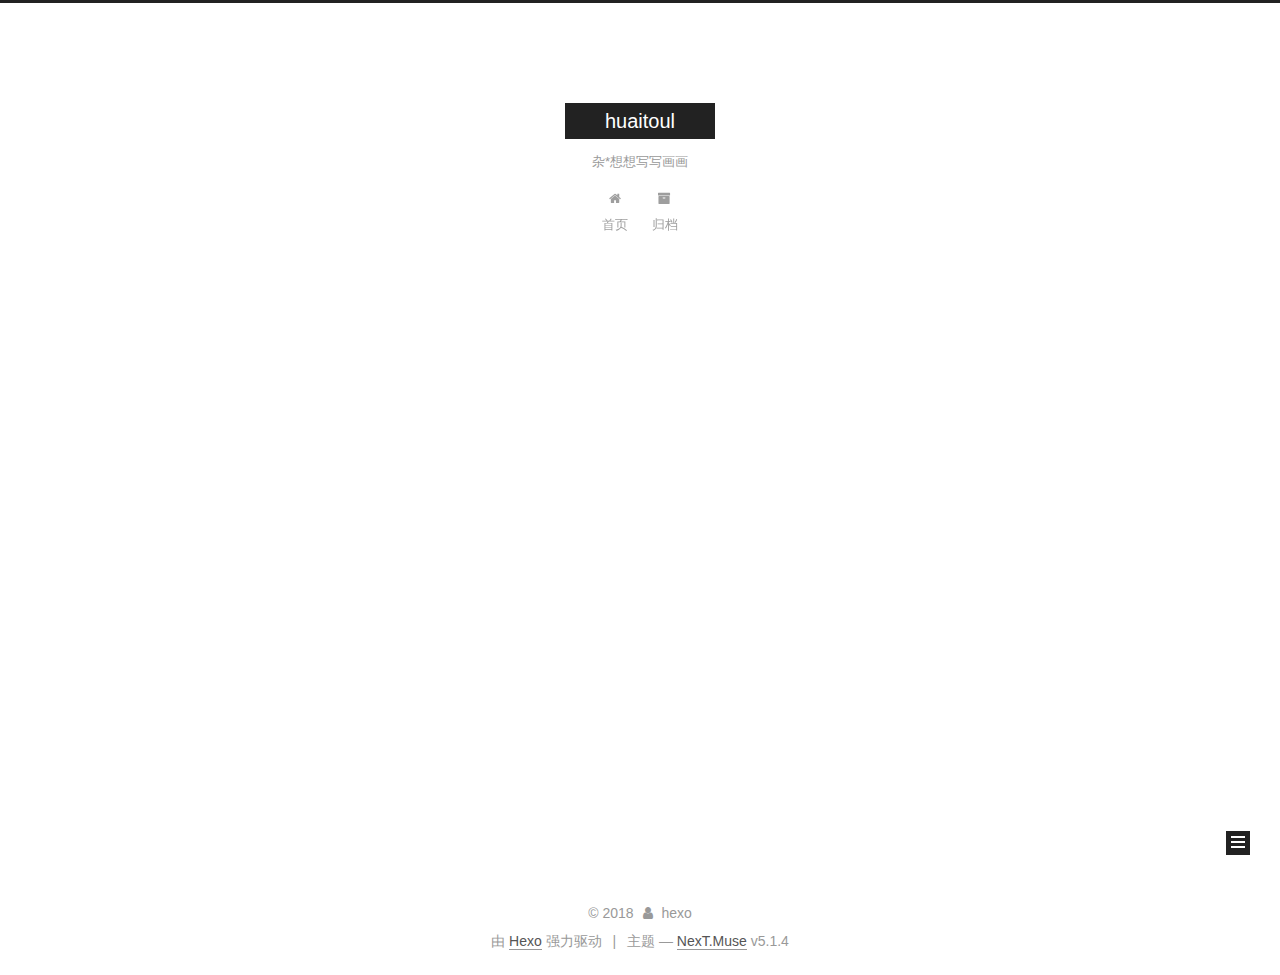
<file: archives/2018/02/index.html>
<!DOCTYPE html>



  


<html class="theme-next muse use-motion" lang="zh-Hans">
<head>
  <meta charset="UTF-8"/>
<meta http-equiv="X-UA-Compatible" content="IE=edge" />
<meta name="viewport" content="width=device-width, initial-scale=1, maximum-scale=1"/>
<meta name="theme-color" content="#222">









<meta http-equiv="Cache-Control" content="no-transform" />
<meta http-equiv="Cache-Control" content="no-siteapp" />
















  
  
  <link href="/lib/fancybox/source/jquery.fancybox.css?v=2.1.5" rel="stylesheet" type="text/css" />







<link href="/lib/font-awesome/css/font-awesome.min.css?v=4.6.2" rel="stylesheet" type="text/css" />

<link href="/css/main.css?v=5.1.4" rel="stylesheet" type="text/css" />


  <link rel="apple-touch-icon" sizes="180x180" href="/images/apple-touch-icon-next.png?v=5.1.4">


  <link rel="icon" type="image/png" sizes="32x32" href="/images/favicon-32x32-next.png?v=5.1.4">


  <link rel="icon" type="image/png" sizes="16x16" href="/images/favicon-16x16-next.png?v=5.1.4">


  <link rel="mask-icon" href="/images/logo.svg?v=5.1.4" color="#222">





  <meta name="keywords" content="Hexo, NexT" />










<meta name="description" content="要爱生活，要快乐，N">
<meta property="og:type" content="website">
<meta property="og:title" content="huaitoul">
<meta property="og:url" content="http://yoursite.com/archives/2018/02/index.html">
<meta property="og:site_name" content="huaitoul">
<meta property="og:description" content="要爱生活，要快乐，N">
<meta property="og:locale" content="zh-Hans">
<meta name="twitter:card" content="summary">
<meta name="twitter:title" content="huaitoul">
<meta name="twitter:description" content="要爱生活，要快乐，N">



<script type="text/javascript" id="hexo.configurations">
  var NexT = window.NexT || {};
  var CONFIG = {
    root: '/',
    scheme: 'Muse',
    version: '5.1.4',
    sidebar: {"position":"left","display":"post","offset":12,"b2t":false,"scrollpercent":false,"onmobile":false},
    fancybox: true,
    tabs: true,
    motion: {"enable":true,"async":false,"transition":{"post_block":"fadeIn","post_header":"slideDownIn","post_body":"slideDownIn","coll_header":"slideLeftIn","sidebar":"slideUpIn"}},
    duoshuo: {
      userId: '0',
      author: '博主'
    },
    algolia: {
      applicationID: '',
      apiKey: '',
      indexName: '',
      hits: {"per_page":10},
      labels: {"input_placeholder":"Search for Posts","hits_empty":"We didn't find any results for the search: ${query}","hits_stats":"${hits} results found in ${time} ms"}
    }
  };
</script>



  <link rel="canonical" href="http://yoursite.com/archives/2018/02/"/>





  <title>归档 | huaitoul</title>
  





  <script type="text/javascript">
    var _hmt = _hmt || [];
    (function() {
      var hm = document.createElement("script");
      hm.src = "https://hm.baidu.com/hm.js?e00d1f56378a3c34e2e173112c6d7dc4";
      var s = document.getElementsByTagName("script")[0];
      s.parentNode.insertBefore(hm, s);
    })();
  </script>




</head>

<body itemscope itemtype="http://schema.org/WebPage" lang="zh-Hans">

  
  
    
  

  <div class="container sidebar-position-left page-archive">
    <div class="headband"></div>

    <header id="header" class="header" itemscope itemtype="http://schema.org/WPHeader">
      <div class="header-inner"><div class="site-brand-wrapper">
  <div class="site-meta ">
    

    <div class="custom-logo-site-title">
      <a href="/"  class="brand" rel="start">
        <span class="logo-line-before"><i></i></span>
        <span class="site-title">huaitoul</span>
        <span class="logo-line-after"><i></i></span>
      </a>
    </div>
      
        <p class="site-subtitle">杂*想想写写画画</p>
      
  </div>

  <div class="site-nav-toggle">
    <button>
      <span class="btn-bar"></span>
      <span class="btn-bar"></span>
      <span class="btn-bar"></span>
    </button>
  </div>
</div>

<nav class="site-nav">
  

  
    <ul id="menu" class="menu">
      
        
        <li class="menu-item menu-item-home">
          <a href="/" rel="section">
            
              <i class="menu-item-icon fa fa-fw fa-home"></i> <br />
            
            首页
          </a>
        </li>
      
        
        <li class="menu-item menu-item-archives">
          <a href="/archives/" rel="section">
            
              <i class="menu-item-icon fa fa-fw fa-archive"></i> <br />
            
            归档
          </a>
        </li>
      

      
    </ul>
  

  
</nav>



 </div>
    </header>

    <main id="main" class="main">
      <div class="main-inner">
        <div class="content-wrap">
          <div id="content" class="content">
            

  
  
  
  <div class="post-block archive">
    <div id="posts" class="posts-collapse">
      <span class="archive-move-on"></span>

      <span class="archive-page-counter">
        
        
        
          
        
        嗯..! 目前共计 4 篇日志。 继续努力。
      </span>

      

        
        
        

        
          
          <div class="collection-title">
            <h1 class="archive-year" id="archive-year-2018">2018</h1>
          </div>
        
        

        

  <article class="post post-type-normal" itemscope itemtype="http://schema.org/Article">
    <header class="post-header">

      <h2 class="post-title">
        
            <a class="post-title-link" href="/2018/02/27/第一个/" itemprop="url">
              
                <span itemprop="name">hexo+github踩过的坑实录</span>
              
            </a>
        
      </h2>

      <div class="post-meta">
        <time class="post-time" itemprop="dateCreated"
              datetime="2018-02-27T19:30:52+08:00"
              content="2018-02-27" >
          02-27
        </time>
      </div>

    </header>
  </article>



      

        
        
        

        
        

        

  <article class="post post-type-normal" itemscope itemtype="http://schema.org/Article">
    <header class="post-header">

      <h2 class="post-title">
        
            <a class="post-title-link" href="/2018/02/27/文章阅读量统计/" itemprop="url">
              
                <span itemprop="name">文章标题</span>
              
            </a>
        
      </h2>

      <div class="post-meta">
        <time class="post-time" itemprop="dateCreated"
              datetime="2018-02-27T19:16:08+08:00"
              content="2018-02-27" >
          02-27
        </time>
      </div>

    </header>
  </article>



      

        
        
        

        
        

        

  <article class="post post-type-normal" itemscope itemtype="http://schema.org/Article">
    <header class="post-header">

      <h2 class="post-title">
        
            <a class="post-title-link" href="/2018/02/27/文章标题/" itemprop="url">
              
                <span itemprop="name">文章标题</span>
              
            </a>
        
      </h2>

      <div class="post-meta">
        <time class="post-time" itemprop="dateCreated"
              datetime="2018-02-27T19:16:08+08:00"
              content="2018-02-27" >
          02-27
        </time>
      </div>

    </header>
  </article>



      

        
        
        

        
        

        

  <article class="post post-type-normal" itemscope itemtype="http://schema.org/Article">
    <header class="post-header">

      <h2 class="post-title">
        
            <a class="post-title-link" href="/2018/02/27/hello-world/" itemprop="url">
              
                <span itemprop="name">Hello World</span>
              
            </a>
        
      </h2>

      <div class="post-meta">
        <time class="post-time" itemprop="dateCreated"
              datetime="2018-02-27T18:30:33+08:00"
              content="2018-02-27" >
          02-27
        </time>
      </div>

    </header>
  </article>



      

    </div>
  </div>
  
  
  

  



          </div>
          


          

        </div>
        
          
  
  <div class="sidebar-toggle">
    <div class="sidebar-toggle-line-wrap">
      <span class="sidebar-toggle-line sidebar-toggle-line-first"></span>
      <span class="sidebar-toggle-line sidebar-toggle-line-middle"></span>
      <span class="sidebar-toggle-line sidebar-toggle-line-last"></span>
    </div>
  </div>

  <aside id="sidebar" class="sidebar">
    
    <div class="sidebar-inner">

      

      

      <section class="site-overview-wrap sidebar-panel sidebar-panel-active">
        <div class="site-overview">
          <div class="site-author motion-element" itemprop="author" itemscope itemtype="http://schema.org/Person">
            
              <p class="site-author-name" itemprop="name">hexo</p>
              <p class="site-description motion-element" itemprop="description">要爱生活，要快乐，N</p>
          </div>

          <nav class="site-state motion-element">

            
              <div class="site-state-item site-state-posts">
              
                <a href="/archives/">
              
                  <span class="site-state-item-count">4</span>
                  <span class="site-state-item-name">日志</span>
                </a>
              </div>
            

            

            

          </nav>

          

          

          
          

          
          

          

        </div>
      </section>

      

      

    </div>
  </aside>


        
      </div>
    </main>

    <footer id="footer" class="footer">
      <div class="footer-inner">
        <div class="copyright">&copy; <span itemprop="copyrightYear">2018</span>
  <span class="with-love">
    <i class="fa fa-user"></i>
  </span>
  <span class="author" itemprop="copyrightHolder">hexo</span>

  
</div>


  <div class="powered-by">由 <a class="theme-link" target="_blank" href="https://hexo.io">Hexo</a> 强力驱动</div>



  <span class="post-meta-divider">|</span>



  <div class="theme-info">主题 &mdash; <a class="theme-link" target="_blank" href="https://github.com/iissnan/hexo-theme-next">NexT.Muse</a> v5.1.4</div>




        







  <div style="display: none;">
    <script src="//s95.cnzz.com/z_stat.php?id=1272984748&web_id=1272984748" language="JavaScript"></script>
  </div>



        
      </div>
    </footer>

    
      <div class="back-to-top">
        <i class="fa fa-arrow-up"></i>
        
      </div>
    

    

  </div>

  

<script type="text/javascript">
  if (Object.prototype.toString.call(window.Promise) !== '[object Function]') {
    window.Promise = null;
  }
</script>









  












  
  
    <script type="text/javascript" src="/lib/jquery/index.js?v=2.1.3"></script>
  

  
  
    <script type="text/javascript" src="/lib/fastclick/lib/fastclick.min.js?v=1.0.6"></script>
  

  
  
    <script type="text/javascript" src="/lib/jquery_lazyload/jquery.lazyload.js?v=1.9.7"></script>
  

  
  
    <script type="text/javascript" src="/lib/velocity/velocity.min.js?v=1.2.1"></script>
  

  
  
    <script type="text/javascript" src="/lib/velocity/velocity.ui.min.js?v=1.2.1"></script>
  

  
  
    <script type="text/javascript" src="/lib/fancybox/source/jquery.fancybox.pack.js?v=2.1.5"></script>
  


  


  <script type="text/javascript" src="/js/src/utils.js?v=5.1.4"></script>

  <script type="text/javascript" src="/js/src/motion.js?v=5.1.4"></script>



  
  

  

  


  <script type="text/javascript" src="/js/src/bootstrap.js?v=5.1.4"></script>



  


  




	





  





  












  





  

  

  

  
  

  

  

  

</body>
</html>
</file>
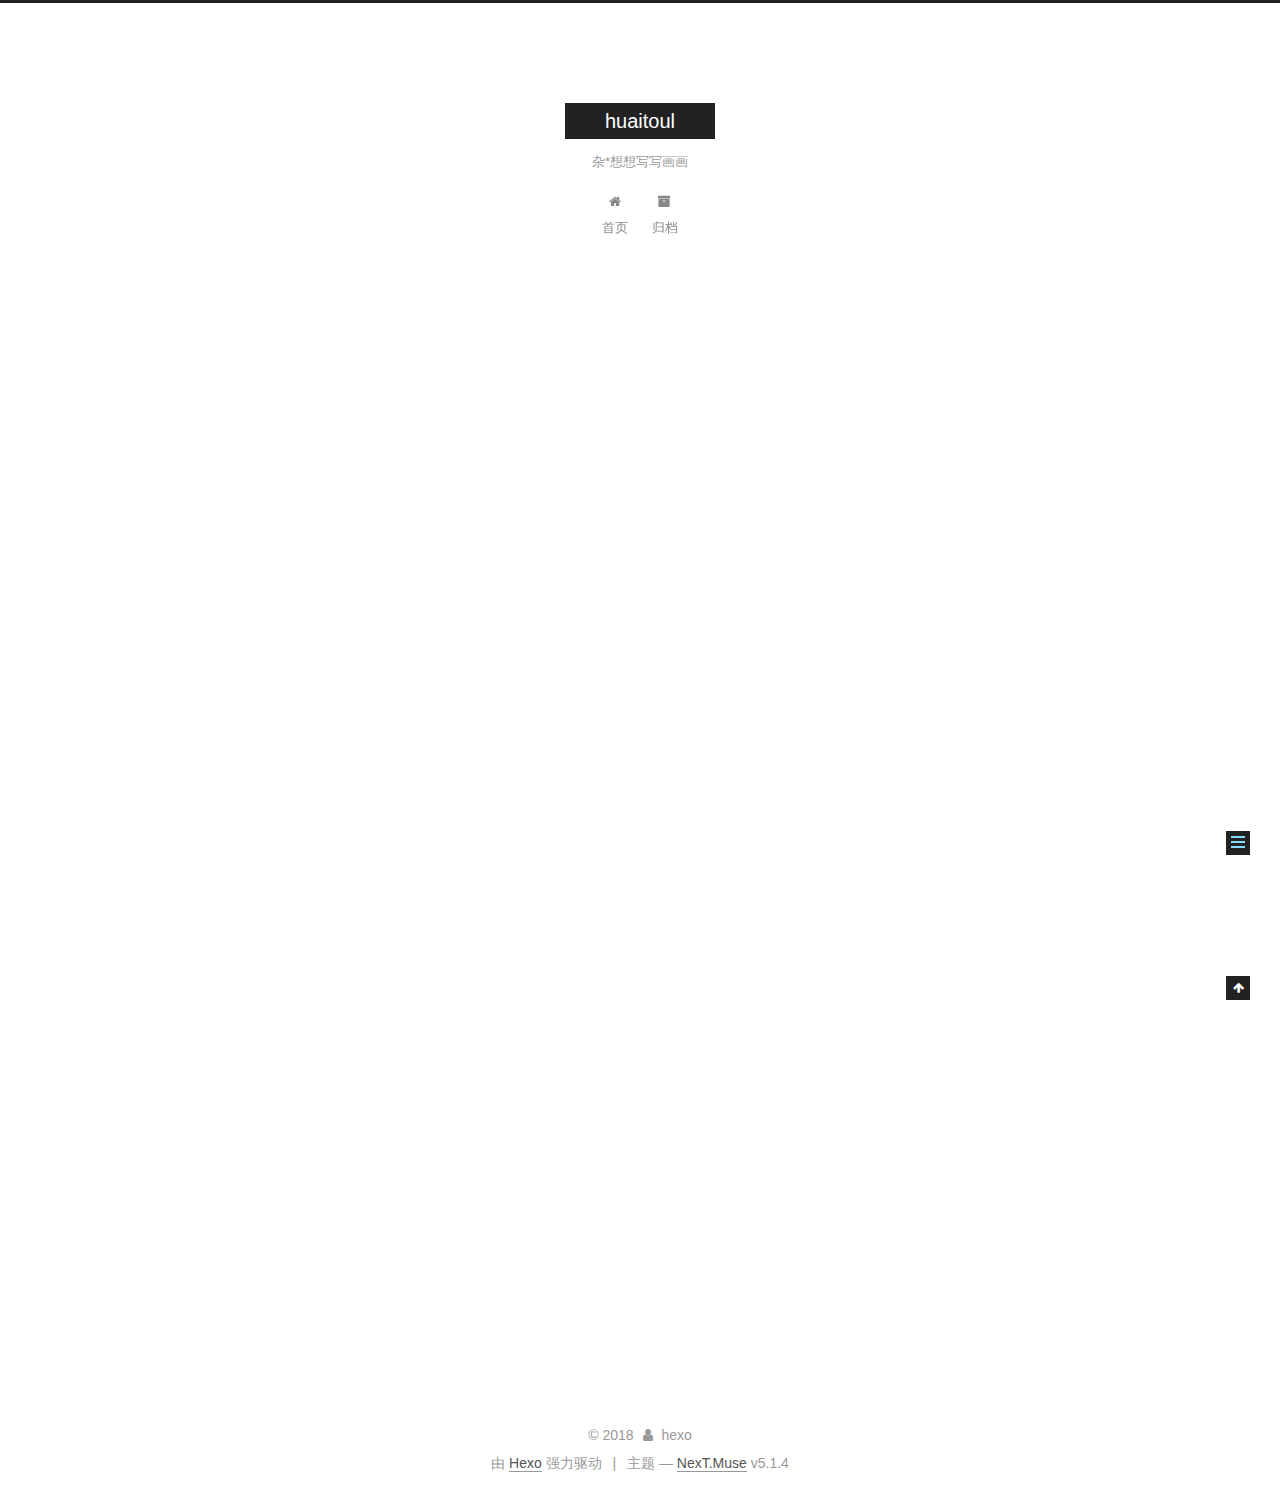
<file: 2018/02/27/hello-world/index.html>
<!DOCTYPE html>



  


<html class="theme-next muse use-motion" lang="zh-Hans">
<head>
  <meta charset="UTF-8"/>
<meta http-equiv="X-UA-Compatible" content="IE=edge" />
<meta name="viewport" content="width=device-width, initial-scale=1, maximum-scale=1"/>
<meta name="theme-color" content="#222">









<meta http-equiv="Cache-Control" content="no-transform" />
<meta http-equiv="Cache-Control" content="no-siteapp" />
















  
  
  <link href="/lib/fancybox/source/jquery.fancybox.css?v=2.1.5" rel="stylesheet" type="text/css" />







<link href="/lib/font-awesome/css/font-awesome.min.css?v=4.6.2" rel="stylesheet" type="text/css" />

<link href="/css/main.css?v=5.1.4" rel="stylesheet" type="text/css" />


  <link rel="apple-touch-icon" sizes="180x180" href="/images/apple-touch-icon-next.png?v=5.1.4">


  <link rel="icon" type="image/png" sizes="32x32" href="/images/favicon-32x32-next.png?v=5.1.4">


  <link rel="icon" type="image/png" sizes="16x16" href="/images/favicon-16x16-next.png?v=5.1.4">


  <link rel="mask-icon" href="/images/logo.svg?v=5.1.4" color="#222">





  <meta name="keywords" content="Hexo, NexT" />










<meta name="description" content="Welcome to Hexo! This is your very first post. Check documentation for more info. If you get any problems when using Hexo, you can find the answer in troubleshooting or you can ask me on GitHub. Quick">
<meta property="og:type" content="article">
<meta property="og:title" content="Hello World">
<meta property="og:url" content="http://yoursite.com/2018/02/27/hello-world/index.html">
<meta property="og:site_name" content="huaitoul">
<meta property="og:description" content="Welcome to Hexo! This is your very first post. Check documentation for more info. If you get any problems when using Hexo, you can find the answer in troubleshooting or you can ask me on GitHub. Quick">
<meta property="og:locale" content="zh-Hans">
<meta property="og:updated_time" content="2018-02-27T10:30:33.659Z">
<meta name="twitter:card" content="summary">
<meta name="twitter:title" content="Hello World">
<meta name="twitter:description" content="Welcome to Hexo! This is your very first post. Check documentation for more info. If you get any problems when using Hexo, you can find the answer in troubleshooting or you can ask me on GitHub. Quick">



<script type="text/javascript" id="hexo.configurations">
  var NexT = window.NexT || {};
  var CONFIG = {
    root: '/',
    scheme: 'Muse',
    version: '5.1.4',
    sidebar: {"position":"left","display":"post","offset":12,"b2t":false,"scrollpercent":false,"onmobile":false},
    fancybox: true,
    tabs: true,
    motion: {"enable":true,"async":false,"transition":{"post_block":"fadeIn","post_header":"slideDownIn","post_body":"slideDownIn","coll_header":"slideLeftIn","sidebar":"slideUpIn"}},
    duoshuo: {
      userId: '0',
      author: '博主'
    },
    algolia: {
      applicationID: '',
      apiKey: '',
      indexName: '',
      hits: {"per_page":10},
      labels: {"input_placeholder":"Search for Posts","hits_empty":"We didn't find any results for the search: ${query}","hits_stats":"${hits} results found in ${time} ms"}
    }
  };
</script>



  <link rel="canonical" href="http://yoursite.com/2018/02/27/hello-world/"/>





  <title>Hello World | huaitoul</title>
  





  <script type="text/javascript">
    var _hmt = _hmt || [];
    (function() {
      var hm = document.createElement("script");
      hm.src = "https://hm.baidu.com/hm.js?e00d1f56378a3c34e2e173112c6d7dc4";
      var s = document.getElementsByTagName("script")[0];
      s.parentNode.insertBefore(hm, s);
    })();
  </script>




</head>

<body itemscope itemtype="http://schema.org/WebPage" lang="zh-Hans">

  
  
    
  

  <div class="container sidebar-position-left page-post-detail">
    <div class="headband"></div>

    <header id="header" class="header" itemscope itemtype="http://schema.org/WPHeader">
      <div class="header-inner"><div class="site-brand-wrapper">
  <div class="site-meta ">
    

    <div class="custom-logo-site-title">
      <a href="/"  class="brand" rel="start">
        <span class="logo-line-before"><i></i></span>
        <span class="site-title">huaitoul</span>
        <span class="logo-line-after"><i></i></span>
      </a>
    </div>
      
        <p class="site-subtitle">杂*想想写写画画</p>
      
  </div>

  <div class="site-nav-toggle">
    <button>
      <span class="btn-bar"></span>
      <span class="btn-bar"></span>
      <span class="btn-bar"></span>
    </button>
  </div>
</div>

<nav class="site-nav">
  

  
    <ul id="menu" class="menu">
      
        
        <li class="menu-item menu-item-home">
          <a href="/" rel="section">
            
              <i class="menu-item-icon fa fa-fw fa-home"></i> <br />
            
            首页
          </a>
        </li>
      
        
        <li class="menu-item menu-item-archives">
          <a href="/archives/" rel="section">
            
              <i class="menu-item-icon fa fa-fw fa-archive"></i> <br />
            
            归档
          </a>
        </li>
      

      
    </ul>
  

  
</nav>



 </div>
    </header>

    <main id="main" class="main">
      <div class="main-inner">
        <div class="content-wrap">
          <div id="content" class="content">
            

  <div id="posts" class="posts-expand">
    

  

  
  
  

  <article class="post post-type-normal" itemscope itemtype="http://schema.org/Article">
  
  
  
  <div class="post-block">
    <link itemprop="mainEntityOfPage" href="http://yoursite.com/2018/02/27/hello-world/">

    <span hidden itemprop="author" itemscope itemtype="http://schema.org/Person">
      <meta itemprop="name" content="hexo">
      <meta itemprop="description" content="">
      <meta itemprop="image" content="/images/avatar.gif">
    </span>

    <span hidden itemprop="publisher" itemscope itemtype="http://schema.org/Organization">
      <meta itemprop="name" content="huaitoul">
    </span>

    
      <header class="post-header">

        
        
          <h1 class="post-title" itemprop="name headline">Hello World</h1>
        

        <div class="post-meta">
          <span class="post-time">
            
              <span class="post-meta-item-icon">
                <i class="fa fa-calendar-o"></i>
              </span>
              
                <span class="post-meta-item-text">发表于</span>
              
              <time title="创建于" itemprop="dateCreated datePublished" datetime="2018-02-27T18:30:33+08:00">
                2018-02-27
              </time>
            

            

            
          </span>

          

          
            
          

          
          

          

          

          

        </div>
      </header>
    

    
    
    
    <div class="post-body" itemprop="articleBody">

      
      

      
        <p>Welcome to <a href="https://hexo.io/" target="_blank" rel="noopener">Hexo</a>! This is your very first post. Check <a href="https://hexo.io/docs/" target="_blank" rel="noopener">documentation</a> for more info. If you get any problems when using Hexo, you can find the answer in <a href="https://hexo.io/docs/troubleshooting.html" target="_blank" rel="noopener">troubleshooting</a> or you can ask me on <a href="https://github.com/hexojs/hexo/issues" target="_blank" rel="noopener">GitHub</a>.</p>
<h2 id="Quick-Start"><a href="#Quick-Start" class="headerlink" title="Quick Start"></a>Quick Start</h2><h3 id="Create-a-new-post"><a href="#Create-a-new-post" class="headerlink" title="Create a new post"></a>Create a new post</h3><figure class="highlight bash"><table><tr><td class="gutter"><pre><span class="line">1</span><br></pre></td><td class="code"><pre><span class="line">$ hexo new <span class="string">"My New Post"</span></span><br></pre></td></tr></table></figure>
<p>More info: <a href="https://hexo.io/docs/writing.html" target="_blank" rel="noopener">Writing</a></p>
<h3 id="Run-server"><a href="#Run-server" class="headerlink" title="Run server"></a>Run server</h3><figure class="highlight bash"><table><tr><td class="gutter"><pre><span class="line">1</span><br></pre></td><td class="code"><pre><span class="line">$ hexo server</span><br></pre></td></tr></table></figure>
<p>More info: <a href="https://hexo.io/docs/server.html" target="_blank" rel="noopener">Server</a></p>
<h3 id="Generate-static-files"><a href="#Generate-static-files" class="headerlink" title="Generate static files"></a>Generate static files</h3><figure class="highlight bash"><table><tr><td class="gutter"><pre><span class="line">1</span><br></pre></td><td class="code"><pre><span class="line">$ hexo generate</span><br></pre></td></tr></table></figure>
<p>More info: <a href="https://hexo.io/docs/generating.html" target="_blank" rel="noopener">Generating</a></p>
<h3 id="Deploy-to-remote-sites"><a href="#Deploy-to-remote-sites" class="headerlink" title="Deploy to remote sites"></a>Deploy to remote sites</h3><figure class="highlight bash"><table><tr><td class="gutter"><pre><span class="line">1</span><br></pre></td><td class="code"><pre><span class="line">$ hexo deploy</span><br></pre></td></tr></table></figure>
<p>More info: <a href="https://hexo.io/docs/deployment.html" target="_blank" rel="noopener">Deployment</a></p>

      
    </div>
    
    
    

    

    

    

    <footer class="post-footer">
      

      
      
      

      
        <div class="post-nav">
          <div class="post-nav-next post-nav-item">
            
          </div>

          <span class="post-nav-divider"></span>

          <div class="post-nav-prev post-nav-item">
            
              <a href="/2018/02/27/文章标题/" rel="prev" title="文章标题">
                文章标题 <i class="fa fa-chevron-right"></i>
              </a>
            
          </div>
        </div>
      

      
      
    </footer>
  </div>
  
  
  
  </article>



    <div class="post-spread">
      
    </div>
  </div>


          </div>
          


          

  



        </div>
        
          
  
  <div class="sidebar-toggle">
    <div class="sidebar-toggle-line-wrap">
      <span class="sidebar-toggle-line sidebar-toggle-line-first"></span>
      <span class="sidebar-toggle-line sidebar-toggle-line-middle"></span>
      <span class="sidebar-toggle-line sidebar-toggle-line-last"></span>
    </div>
  </div>

  <aside id="sidebar" class="sidebar">
    
    <div class="sidebar-inner">

      

      
        <ul class="sidebar-nav motion-element">
          <li class="sidebar-nav-toc sidebar-nav-active" data-target="post-toc-wrap">
            文章目录
          </li>
          <li class="sidebar-nav-overview" data-target="site-overview-wrap">
            站点概览
          </li>
        </ul>
      

      <section class="site-overview-wrap sidebar-panel">
        <div class="site-overview">
          <div class="site-author motion-element" itemprop="author" itemscope itemtype="http://schema.org/Person">
            
              <p class="site-author-name" itemprop="name">hexo</p>
              <p class="site-description motion-element" itemprop="description">要爱生活，要快乐，N</p>
          </div>

          <nav class="site-state motion-element">

            
              <div class="site-state-item site-state-posts">
              
                <a href="/archives/">
              
                  <span class="site-state-item-count">4</span>
                  <span class="site-state-item-name">日志</span>
                </a>
              </div>
            

            

            

          </nav>

          

          

          
          

          
          

          

        </div>
      </section>

      
      <!--noindex-->
        <section class="post-toc-wrap motion-element sidebar-panel sidebar-panel-active">
          <div class="post-toc">

            
              
            

            
              <div class="post-toc-content"><ol class="nav"><li class="nav-item nav-level-2"><a class="nav-link" href="#Quick-Start"><span class="nav-number">1.</span> <span class="nav-text">Quick Start</span></a><ol class="nav-child"><li class="nav-item nav-level-3"><a class="nav-link" href="#Create-a-new-post"><span class="nav-number">1.1.</span> <span class="nav-text">Create a new post</span></a></li><li class="nav-item nav-level-3"><a class="nav-link" href="#Run-server"><span class="nav-number">1.2.</span> <span class="nav-text">Run server</span></a></li><li class="nav-item nav-level-3"><a class="nav-link" href="#Generate-static-files"><span class="nav-number">1.3.</span> <span class="nav-text">Generate static files</span></a></li><li class="nav-item nav-level-3"><a class="nav-link" href="#Deploy-to-remote-sites"><span class="nav-number">1.4.</span> <span class="nav-text">Deploy to remote sites</span></a></li></ol></li></ol></div>
            

          </div>
        </section>
      <!--/noindex-->
      

      

    </div>
  </aside>


        
      </div>
    </main>

    <footer id="footer" class="footer">
      <div class="footer-inner">
        <div class="copyright">&copy; <span itemprop="copyrightYear">2018</span>
  <span class="with-love">
    <i class="fa fa-user"></i>
  </span>
  <span class="author" itemprop="copyrightHolder">hexo</span>

  
</div>


  <div class="powered-by">由 <a class="theme-link" target="_blank" href="https://hexo.io">Hexo</a> 强力驱动</div>



  <span class="post-meta-divider">|</span>



  <div class="theme-info">主题 &mdash; <a class="theme-link" target="_blank" href="https://github.com/iissnan/hexo-theme-next">NexT.Muse</a> v5.1.4</div>




        







  <div style="display: none;">
    <script src="//s95.cnzz.com/z_stat.php?id=1272984748&web_id=1272984748" language="JavaScript"></script>
  </div>



        
      </div>
    </footer>

    
      <div class="back-to-top">
        <i class="fa fa-arrow-up"></i>
        
      </div>
    

    

  </div>

  

<script type="text/javascript">
  if (Object.prototype.toString.call(window.Promise) !== '[object Function]') {
    window.Promise = null;
  }
</script>









  












  
  
    <script type="text/javascript" src="/lib/jquery/index.js?v=2.1.3"></script>
  

  
  
    <script type="text/javascript" src="/lib/fastclick/lib/fastclick.min.js?v=1.0.6"></script>
  

  
  
    <script type="text/javascript" src="/lib/jquery_lazyload/jquery.lazyload.js?v=1.9.7"></script>
  

  
  
    <script type="text/javascript" src="/lib/velocity/velocity.min.js?v=1.2.1"></script>
  

  
  
    <script type="text/javascript" src="/lib/velocity/velocity.ui.min.js?v=1.2.1"></script>
  

  
  
    <script type="text/javascript" src="/lib/fancybox/source/jquery.fancybox.pack.js?v=2.1.5"></script>
  


  


  <script type="text/javascript" src="/js/src/utils.js?v=5.1.4"></script>

  <script type="text/javascript" src="/js/src/motion.js?v=5.1.4"></script>



  
  

  
  <script type="text/javascript" src="/js/src/scrollspy.js?v=5.1.4"></script>
<script type="text/javascript" src="/js/src/post-details.js?v=5.1.4"></script>



  


  <script type="text/javascript" src="/js/src/bootstrap.js?v=5.1.4"></script>



  


  




	





  





  












  





  

  

  

  
  

  

  

  

</body>
</html>
</file>
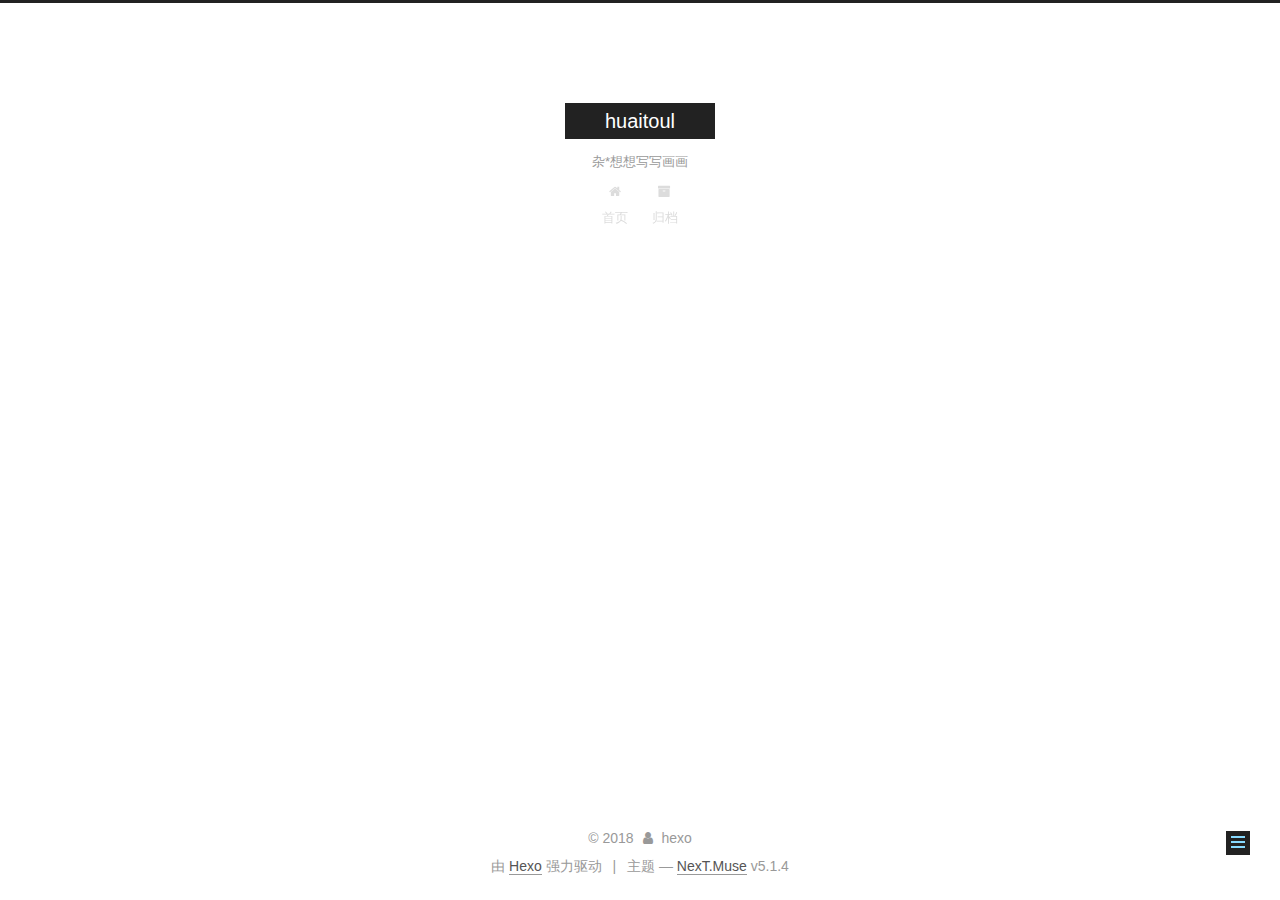
<file: 2018/02/27/文章标题/index.html>
<!DOCTYPE html>



  


<html class="theme-next muse use-motion" lang="zh-Hans">
<head>
  <meta charset="UTF-8"/>
<meta http-equiv="X-UA-Compatible" content="IE=edge" />
<meta name="viewport" content="width=device-width, initial-scale=1, maximum-scale=1"/>
<meta name="theme-color" content="#222">









<meta http-equiv="Cache-Control" content="no-transform" />
<meta http-equiv="Cache-Control" content="no-siteapp" />
















  
  
  <link href="/lib/fancybox/source/jquery.fancybox.css?v=2.1.5" rel="stylesheet" type="text/css" />







<link href="/lib/font-awesome/css/font-awesome.min.css?v=4.6.2" rel="stylesheet" type="text/css" />

<link href="/css/main.css?v=5.1.4" rel="stylesheet" type="text/css" />


  <link rel="apple-touch-icon" sizes="180x180" href="/images/apple-touch-icon-next.png?v=5.1.4">


  <link rel="icon" type="image/png" sizes="32x32" href="/images/favicon-32x32-next.png?v=5.1.4">


  <link rel="icon" type="image/png" sizes="16x16" href="/images/favicon-16x16-next.png?v=5.1.4">


  <link rel="mask-icon" href="/images/logo.svg?v=5.1.4" color="#222">





  <meta name="keywords" content="Hexo, NexT" />










<meta name="description" content="要爱生活，要快乐，N">
<meta property="og:type" content="article">
<meta property="og:title" content="文章标题">
<meta property="og:url" content="http://yoursite.com/2018/02/27/文章标题/index.html">
<meta property="og:site_name" content="huaitoul">
<meta property="og:description" content="要爱生活，要快乐，N">
<meta property="og:locale" content="zh-Hans">
<meta property="og:updated_time" content="2018-02-27T11:16:08.491Z">
<meta name="twitter:card" content="summary">
<meta name="twitter:title" content="文章标题">
<meta name="twitter:description" content="要爱生活，要快乐，N">



<script type="text/javascript" id="hexo.configurations">
  var NexT = window.NexT || {};
  var CONFIG = {
    root: '/',
    scheme: 'Muse',
    version: '5.1.4',
    sidebar: {"position":"left","display":"post","offset":12,"b2t":false,"scrollpercent":false,"onmobile":false},
    fancybox: true,
    tabs: true,
    motion: {"enable":true,"async":false,"transition":{"post_block":"fadeIn","post_header":"slideDownIn","post_body":"slideDownIn","coll_header":"slideLeftIn","sidebar":"slideUpIn"}},
    duoshuo: {
      userId: '0',
      author: '博主'
    },
    algolia: {
      applicationID: '',
      apiKey: '',
      indexName: '',
      hits: {"per_page":10},
      labels: {"input_placeholder":"Search for Posts","hits_empty":"We didn't find any results for the search: ${query}","hits_stats":"${hits} results found in ${time} ms"}
    }
  };
</script>



  <link rel="canonical" href="http://yoursite.com/2018/02/27/文章标题/"/>





  <title>文章标题 | huaitoul</title>
  





  <script type="text/javascript">
    var _hmt = _hmt || [];
    (function() {
      var hm = document.createElement("script");
      hm.src = "https://hm.baidu.com/hm.js?e00d1f56378a3c34e2e173112c6d7dc4";
      var s = document.getElementsByTagName("script")[0];
      s.parentNode.insertBefore(hm, s);
    })();
  </script>




</head>

<body itemscope itemtype="http://schema.org/WebPage" lang="zh-Hans">

  
  
    
  

  <div class="container sidebar-position-left page-post-detail">
    <div class="headband"></div>

    <header id="header" class="header" itemscope itemtype="http://schema.org/WPHeader">
      <div class="header-inner"><div class="site-brand-wrapper">
  <div class="site-meta ">
    

    <div class="custom-logo-site-title">
      <a href="/"  class="brand" rel="start">
        <span class="logo-line-before"><i></i></span>
        <span class="site-title">huaitoul</span>
        <span class="logo-line-after"><i></i></span>
      </a>
    </div>
      
        <p class="site-subtitle">杂*想想写写画画</p>
      
  </div>

  <div class="site-nav-toggle">
    <button>
      <span class="btn-bar"></span>
      <span class="btn-bar"></span>
      <span class="btn-bar"></span>
    </button>
  </div>
</div>

<nav class="site-nav">
  

  
    <ul id="menu" class="menu">
      
        
        <li class="menu-item menu-item-home">
          <a href="/" rel="section">
            
              <i class="menu-item-icon fa fa-fw fa-home"></i> <br />
            
            首页
          </a>
        </li>
      
        
        <li class="menu-item menu-item-archives">
          <a href="/archives/" rel="section">
            
              <i class="menu-item-icon fa fa-fw fa-archive"></i> <br />
            
            归档
          </a>
        </li>
      

      
    </ul>
  

  
</nav>



 </div>
    </header>

    <main id="main" class="main">
      <div class="main-inner">
        <div class="content-wrap">
          <div id="content" class="content">
            

  <div id="posts" class="posts-expand">
    

  

  
  
  

  <article class="post post-type-normal" itemscope itemtype="http://schema.org/Article">
  
  
  
  <div class="post-block">
    <link itemprop="mainEntityOfPage" href="http://yoursite.com/2018/02/27/文章标题/">

    <span hidden itemprop="author" itemscope itemtype="http://schema.org/Person">
      <meta itemprop="name" content="hexo">
      <meta itemprop="description" content="">
      <meta itemprop="image" content="/images/avatar.gif">
    </span>

    <span hidden itemprop="publisher" itemscope itemtype="http://schema.org/Organization">
      <meta itemprop="name" content="huaitoul">
    </span>

    
      <header class="post-header">

        
        
          <h1 class="post-title" itemprop="name headline">文章标题</h1>
        

        <div class="post-meta">
          <span class="post-time">
            
              <span class="post-meta-item-icon">
                <i class="fa fa-calendar-o"></i>
              </span>
              
                <span class="post-meta-item-text">发表于</span>
              
              <time title="创建于" itemprop="dateCreated datePublished" datetime="2018-02-27T19:16:08+08:00">
                2018-02-27
              </time>
            

            

            
          </span>

          

          
            
          

          
          

          

          

          

        </div>
      </header>
    

    
    
    
    <div class="post-body" itemprop="articleBody">

      
      

      
        
      
    </div>
    
    
    

    

    

    

    <footer class="post-footer">
      

      
      
      

      
        <div class="post-nav">
          <div class="post-nav-next post-nav-item">
            
              <a href="/2018/02/27/hello-world/" rel="next" title="Hello World">
                <i class="fa fa-chevron-left"></i> Hello World
              </a>
            
          </div>

          <span class="post-nav-divider"></span>

          <div class="post-nav-prev post-nav-item">
            
              <a href="/2018/02/27/文章阅读量统计/" rel="prev" title="文章标题">
                文章标题 <i class="fa fa-chevron-right"></i>
              </a>
            
          </div>
        </div>
      

      
      
    </footer>
  </div>
  
  
  
  </article>



    <div class="post-spread">
      
    </div>
  </div>


          </div>
          


          

  



        </div>
        
          
  
  <div class="sidebar-toggle">
    <div class="sidebar-toggle-line-wrap">
      <span class="sidebar-toggle-line sidebar-toggle-line-first"></span>
      <span class="sidebar-toggle-line sidebar-toggle-line-middle"></span>
      <span class="sidebar-toggle-line sidebar-toggle-line-last"></span>
    </div>
  </div>

  <aside id="sidebar" class="sidebar">
    
    <div class="sidebar-inner">

      

      

      <section class="site-overview-wrap sidebar-panel sidebar-panel-active">
        <div class="site-overview">
          <div class="site-author motion-element" itemprop="author" itemscope itemtype="http://schema.org/Person">
            
              <p class="site-author-name" itemprop="name">hexo</p>
              <p class="site-description motion-element" itemprop="description">要爱生活，要快乐，N</p>
          </div>

          <nav class="site-state motion-element">

            
              <div class="site-state-item site-state-posts">
              
                <a href="/archives/">
              
                  <span class="site-state-item-count">4</span>
                  <span class="site-state-item-name">日志</span>
                </a>
              </div>
            

            

            

          </nav>

          

          

          
          

          
          

          

        </div>
      </section>

      

      

    </div>
  </aside>


        
      </div>
    </main>

    <footer id="footer" class="footer">
      <div class="footer-inner">
        <div class="copyright">&copy; <span itemprop="copyrightYear">2018</span>
  <span class="with-love">
    <i class="fa fa-user"></i>
  </span>
  <span class="author" itemprop="copyrightHolder">hexo</span>

  
</div>


  <div class="powered-by">由 <a class="theme-link" target="_blank" href="https://hexo.io">Hexo</a> 强力驱动</div>



  <span class="post-meta-divider">|</span>



  <div class="theme-info">主题 &mdash; <a class="theme-link" target="_blank" href="https://github.com/iissnan/hexo-theme-next">NexT.Muse</a> v5.1.4</div>




        







  <div style="display: none;">
    <script src="//s95.cnzz.com/z_stat.php?id=1272984748&web_id=1272984748" language="JavaScript"></script>
  </div>



        
      </div>
    </footer>

    
      <div class="back-to-top">
        <i class="fa fa-arrow-up"></i>
        
      </div>
    

    

  </div>

  

<script type="text/javascript">
  if (Object.prototype.toString.call(window.Promise) !== '[object Function]') {
    window.Promise = null;
  }
</script>









  












  
  
    <script type="text/javascript" src="/lib/jquery/index.js?v=2.1.3"></script>
  

  
  
    <script type="text/javascript" src="/lib/fastclick/lib/fastclick.min.js?v=1.0.6"></script>
  

  
  
    <script type="text/javascript" src="/lib/jquery_lazyload/jquery.lazyload.js?v=1.9.7"></script>
  

  
  
    <script type="text/javascript" src="/lib/velocity/velocity.min.js?v=1.2.1"></script>
  

  
  
    <script type="text/javascript" src="/lib/velocity/velocity.ui.min.js?v=1.2.1"></script>
  

  
  
    <script type="text/javascript" src="/lib/fancybox/source/jquery.fancybox.pack.js?v=2.1.5"></script>
  


  


  <script type="text/javascript" src="/js/src/utils.js?v=5.1.4"></script>

  <script type="text/javascript" src="/js/src/motion.js?v=5.1.4"></script>



  
  

  
  <script type="text/javascript" src="/js/src/scrollspy.js?v=5.1.4"></script>
<script type="text/javascript" src="/js/src/post-details.js?v=5.1.4"></script>



  


  <script type="text/javascript" src="/js/src/bootstrap.js?v=5.1.4"></script>



  


  




	





  





  












  





  

  

  

  
  

  

  

  

</body>
</html>
</file>
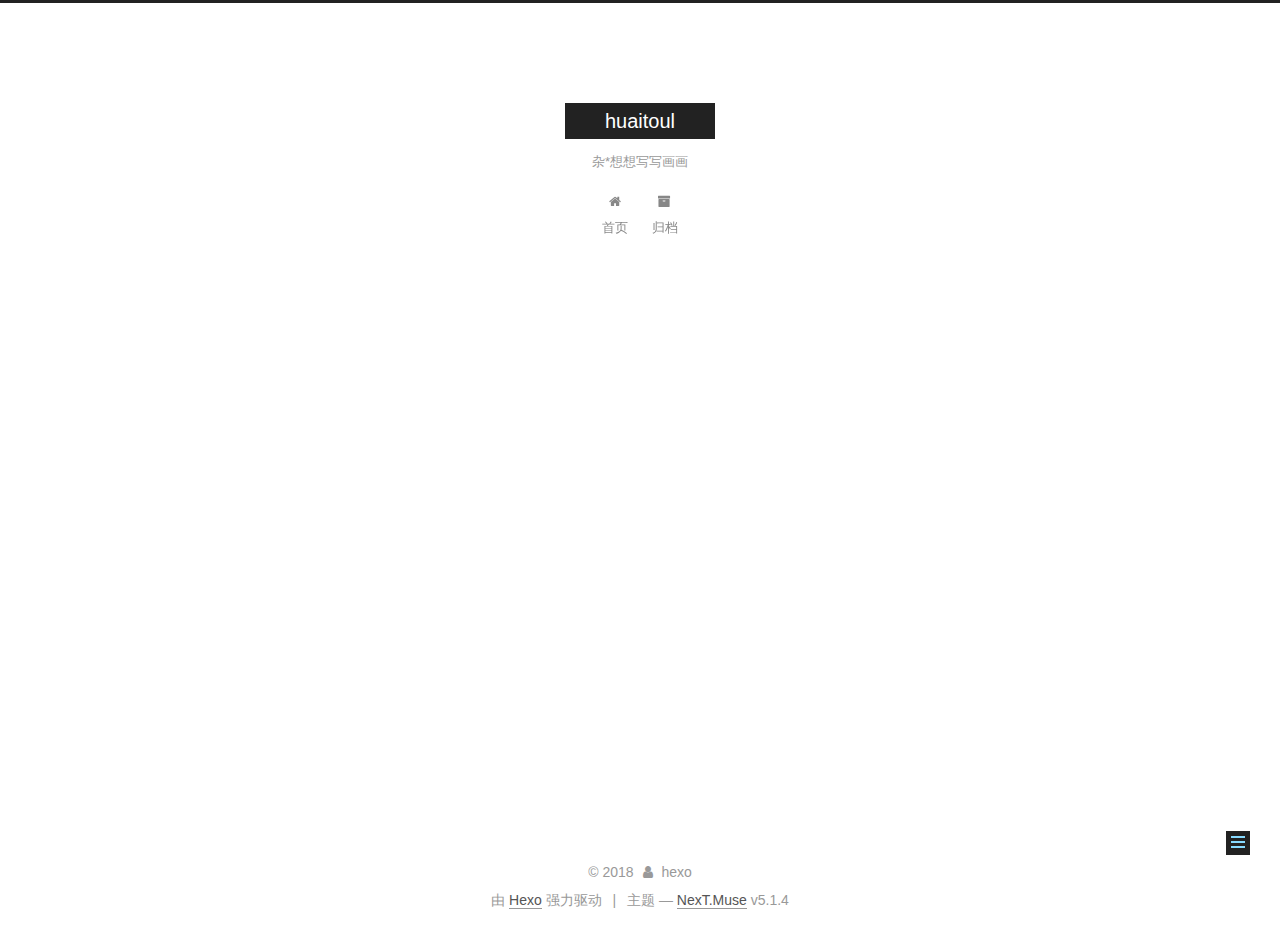
<file: 2018/02/27/文章阅读量统计/index.html>
<!DOCTYPE html>



  


<html class="theme-next muse use-motion" lang="zh-Hans">
<head>
  <meta charset="UTF-8"/>
<meta http-equiv="X-UA-Compatible" content="IE=edge" />
<meta name="viewport" content="width=device-width, initial-scale=1, maximum-scale=1"/>
<meta name="theme-color" content="#222">









<meta http-equiv="Cache-Control" content="no-transform" />
<meta http-equiv="Cache-Control" content="no-siteapp" />
















  
  
  <link href="/lib/fancybox/source/jquery.fancybox.css?v=2.1.5" rel="stylesheet" type="text/css" />







<link href="/lib/font-awesome/css/font-awesome.min.css?v=4.6.2" rel="stylesheet" type="text/css" />

<link href="/css/main.css?v=5.1.4" rel="stylesheet" type="text/css" />


  <link rel="apple-touch-icon" sizes="180x180" href="/images/apple-touch-icon-next.png?v=5.1.4">


  <link rel="icon" type="image/png" sizes="32x32" href="/images/favicon-32x32-next.png?v=5.1.4">


  <link rel="icon" type="image/png" sizes="16x16" href="/images/favicon-16x16-next.png?v=5.1.4">


  <link rel="mask-icon" href="/images/logo.svg?v=5.1.4" color="#222">





  <meta name="keywords" content="Hexo, NexT" />










<meta name="description" content="不蒜子：1，在themes/你的主题/layout/_partial/，新建footer.ejs2，添加脚本： 3，添加  本站访客数人次">
<meta property="og:type" content="article">
<meta property="og:title" content="文章标题">
<meta property="og:url" content="http://yoursite.com/2018/02/27/文章阅读量统计/index.html">
<meta property="og:site_name" content="huaitoul">
<meta property="og:description" content="不蒜子：1，在themes/你的主题/layout/_partial/，新建footer.ejs2，添加脚本： 3，添加  本站访客数人次">
<meta property="og:locale" content="zh-Hans">
<meta property="og:updated_time" content="2018-02-28T12:07:39.651Z">
<meta name="twitter:card" content="summary">
<meta name="twitter:title" content="文章标题">
<meta name="twitter:description" content="不蒜子：1，在themes/你的主题/layout/_partial/，新建footer.ejs2，添加脚本： 3，添加  本站访客数人次">



<script type="text/javascript" id="hexo.configurations">
  var NexT = window.NexT || {};
  var CONFIG = {
    root: '/',
    scheme: 'Muse',
    version: '5.1.4',
    sidebar: {"position":"left","display":"post","offset":12,"b2t":false,"scrollpercent":false,"onmobile":false},
    fancybox: true,
    tabs: true,
    motion: {"enable":true,"async":false,"transition":{"post_block":"fadeIn","post_header":"slideDownIn","post_body":"slideDownIn","coll_header":"slideLeftIn","sidebar":"slideUpIn"}},
    duoshuo: {
      userId: '0',
      author: '博主'
    },
    algolia: {
      applicationID: '',
      apiKey: '',
      indexName: '',
      hits: {"per_page":10},
      labels: {"input_placeholder":"Search for Posts","hits_empty":"We didn't find any results for the search: ${query}","hits_stats":"${hits} results found in ${time} ms"}
    }
  };
</script>



  <link rel="canonical" href="http://yoursite.com/2018/02/27/文章阅读量统计/"/>





  <title>文章标题 | huaitoul</title>
  





  <script type="text/javascript">
    var _hmt = _hmt || [];
    (function() {
      var hm = document.createElement("script");
      hm.src = "https://hm.baidu.com/hm.js?e00d1f56378a3c34e2e173112c6d7dc4";
      var s = document.getElementsByTagName("script")[0];
      s.parentNode.insertBefore(hm, s);
    })();
  </script>




</head>

<body itemscope itemtype="http://schema.org/WebPage" lang="zh-Hans">

  
  
    
  

  <div class="container sidebar-position-left page-post-detail">
    <div class="headband"></div>

    <header id="header" class="header" itemscope itemtype="http://schema.org/WPHeader">
      <div class="header-inner"><div class="site-brand-wrapper">
  <div class="site-meta ">
    

    <div class="custom-logo-site-title">
      <a href="/"  class="brand" rel="start">
        <span class="logo-line-before"><i></i></span>
        <span class="site-title">huaitoul</span>
        <span class="logo-line-after"><i></i></span>
      </a>
    </div>
      
        <p class="site-subtitle">杂*想想写写画画</p>
      
  </div>

  <div class="site-nav-toggle">
    <button>
      <span class="btn-bar"></span>
      <span class="btn-bar"></span>
      <span class="btn-bar"></span>
    </button>
  </div>
</div>

<nav class="site-nav">
  

  
    <ul id="menu" class="menu">
      
        
        <li class="menu-item menu-item-home">
          <a href="/" rel="section">
            
              <i class="menu-item-icon fa fa-fw fa-home"></i> <br />
            
            首页
          </a>
        </li>
      
        
        <li class="menu-item menu-item-archives">
          <a href="/archives/" rel="section">
            
              <i class="menu-item-icon fa fa-fw fa-archive"></i> <br />
            
            归档
          </a>
        </li>
      

      
    </ul>
  

  
</nav>



 </div>
    </header>

    <main id="main" class="main">
      <div class="main-inner">
        <div class="content-wrap">
          <div id="content" class="content">
            

  <div id="posts" class="posts-expand">
    

  

  
  
  

  <article class="post post-type-normal" itemscope itemtype="http://schema.org/Article">
  
  
  
  <div class="post-block">
    <link itemprop="mainEntityOfPage" href="http://yoursite.com/2018/02/27/文章阅读量统计/">

    <span hidden itemprop="author" itemscope itemtype="http://schema.org/Person">
      <meta itemprop="name" content="hexo">
      <meta itemprop="description" content="">
      <meta itemprop="image" content="/images/avatar.gif">
    </span>

    <span hidden itemprop="publisher" itemscope itemtype="http://schema.org/Organization">
      <meta itemprop="name" content="huaitoul">
    </span>

    
      <header class="post-header">

        
        
          <h1 class="post-title" itemprop="name headline">文章标题</h1>
        

        <div class="post-meta">
          <span class="post-time">
            
              <span class="post-meta-item-icon">
                <i class="fa fa-calendar-o"></i>
              </span>
              
                <span class="post-meta-item-text">发表于</span>
              
              <time title="创建于" itemprop="dateCreated datePublished" datetime="2018-02-27T19:16:08+08:00">
                2018-02-27
              </time>
            

            

            
          </span>

          

          
            
          

          
          

          

          

          

        </div>
      </header>
    

    
    
    
    <div class="post-body" itemprop="articleBody">

      
      

      
        <p>不蒜子：<br>1，在themes/你的主题/layout/_partial/，新建footer.ejs<br>2，添加脚本：</p>
<p><script async src="//dn-lbstatics.qbox.me/busuanzi/2.3/busuanzi.pure.mini.js"><br></script><br>3，添加<br><span id="busuanzi_container_site_uv"><br>  本站访客数<span id="busuanzi_value_site_uv"></span>人次<br></span></p>

      
    </div>
    
    
    

    

    

    

    <footer class="post-footer">
      

      
      
      

      
        <div class="post-nav">
          <div class="post-nav-next post-nav-item">
            
              <a href="/2018/02/27/文章标题/" rel="next" title="文章标题">
                <i class="fa fa-chevron-left"></i> 文章标题
              </a>
            
          </div>

          <span class="post-nav-divider"></span>

          <div class="post-nav-prev post-nav-item">
            
              <a href="/2018/02/27/第一个/" rel="prev" title="hexo+github踩过的坑实录">
                hexo+github踩过的坑实录 <i class="fa fa-chevron-right"></i>
              </a>
            
          </div>
        </div>
      

      
      
    </footer>
  </div>
  
  
  
  </article>



    <div class="post-spread">
      
    </div>
  </div>


          </div>
          


          

  



        </div>
        
          
  
  <div class="sidebar-toggle">
    <div class="sidebar-toggle-line-wrap">
      <span class="sidebar-toggle-line sidebar-toggle-line-first"></span>
      <span class="sidebar-toggle-line sidebar-toggle-line-middle"></span>
      <span class="sidebar-toggle-line sidebar-toggle-line-last"></span>
    </div>
  </div>

  <aside id="sidebar" class="sidebar">
    
    <div class="sidebar-inner">

      

      

      <section class="site-overview-wrap sidebar-panel sidebar-panel-active">
        <div class="site-overview">
          <div class="site-author motion-element" itemprop="author" itemscope itemtype="http://schema.org/Person">
            
              <p class="site-author-name" itemprop="name">hexo</p>
              <p class="site-description motion-element" itemprop="description">要爱生活，要快乐，N</p>
          </div>

          <nav class="site-state motion-element">

            
              <div class="site-state-item site-state-posts">
              
                <a href="/archives/">
              
                  <span class="site-state-item-count">4</span>
                  <span class="site-state-item-name">日志</span>
                </a>
              </div>
            

            

            

          </nav>

          

          

          
          

          
          

          

        </div>
      </section>

      

      

    </div>
  </aside>


        
      </div>
    </main>

    <footer id="footer" class="footer">
      <div class="footer-inner">
        <div class="copyright">&copy; <span itemprop="copyrightYear">2018</span>
  <span class="with-love">
    <i class="fa fa-user"></i>
  </span>
  <span class="author" itemprop="copyrightHolder">hexo</span>

  
</div>


  <div class="powered-by">由 <a class="theme-link" target="_blank" href="https://hexo.io">Hexo</a> 强力驱动</div>



  <span class="post-meta-divider">|</span>



  <div class="theme-info">主题 &mdash; <a class="theme-link" target="_blank" href="https://github.com/iissnan/hexo-theme-next">NexT.Muse</a> v5.1.4</div>




        







  <div style="display: none;">
    <script src="//s95.cnzz.com/z_stat.php?id=1272984748&web_id=1272984748" language="JavaScript"></script>
  </div>



        
      </div>
    </footer>

    
      <div class="back-to-top">
        <i class="fa fa-arrow-up"></i>
        
      </div>
    

    

  </div>

  

<script type="text/javascript">
  if (Object.prototype.toString.call(window.Promise) !== '[object Function]') {
    window.Promise = null;
  }
</script>









  












  
  
    <script type="text/javascript" src="/lib/jquery/index.js?v=2.1.3"></script>
  

  
  
    <script type="text/javascript" src="/lib/fastclick/lib/fastclick.min.js?v=1.0.6"></script>
  

  
  
    <script type="text/javascript" src="/lib/jquery_lazyload/jquery.lazyload.js?v=1.9.7"></script>
  

  
  
    <script type="text/javascript" src="/lib/velocity/velocity.min.js?v=1.2.1"></script>
  

  
  
    <script type="text/javascript" src="/lib/velocity/velocity.ui.min.js?v=1.2.1"></script>
  

  
  
    <script type="text/javascript" src="/lib/fancybox/source/jquery.fancybox.pack.js?v=2.1.5"></script>
  


  


  <script type="text/javascript" src="/js/src/utils.js?v=5.1.4"></script>

  <script type="text/javascript" src="/js/src/motion.js?v=5.1.4"></script>



  
  

  
  <script type="text/javascript" src="/js/src/scrollspy.js?v=5.1.4"></script>
<script type="text/javascript" src="/js/src/post-details.js?v=5.1.4"></script>



  


  <script type="text/javascript" src="/js/src/bootstrap.js?v=5.1.4"></script>



  


  




	





  





  












  





  

  

  

  
  

  

  

  

</body>
</html>
</file>
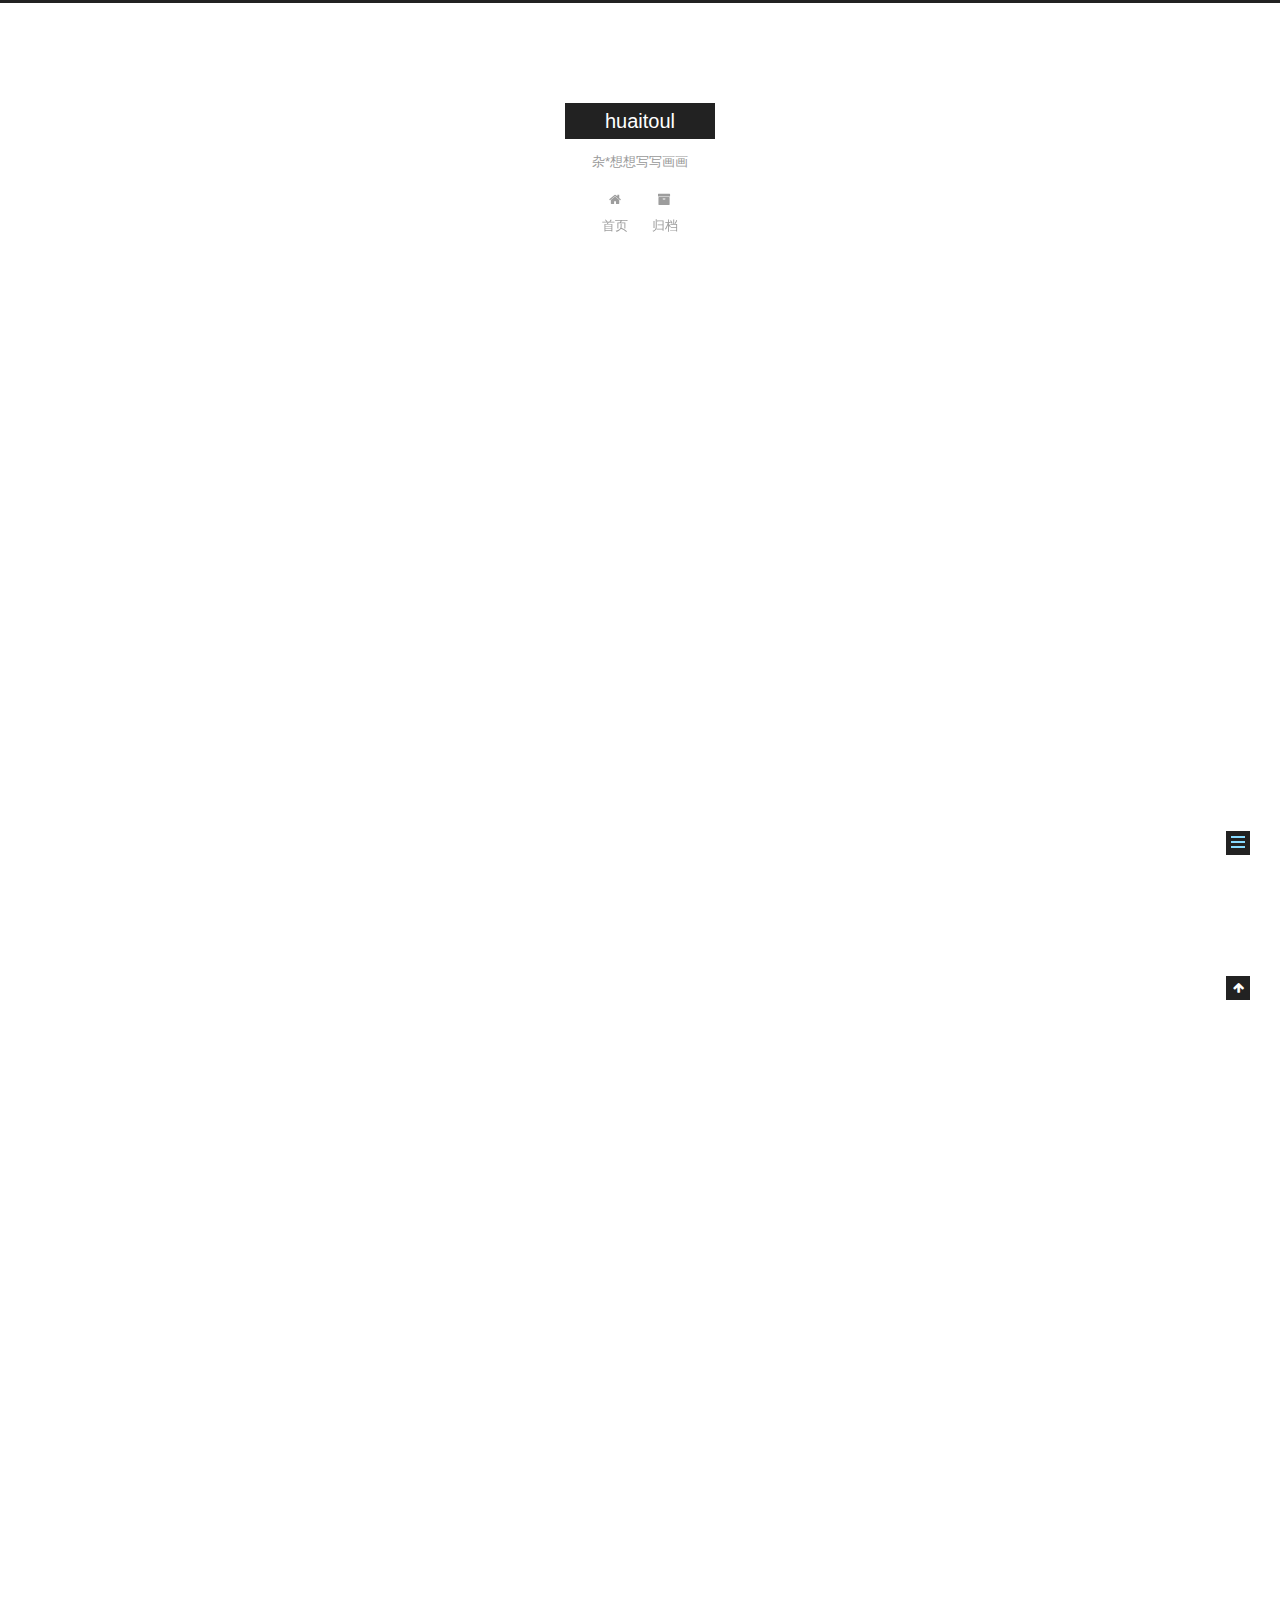
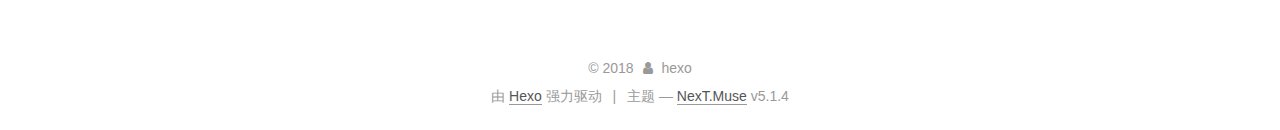
<file: 2018/02/27/第一个/index.html>
<!DOCTYPE html>



  


<html class="theme-next muse use-motion" lang="zh-Hans">
<head>
  <meta charset="UTF-8"/>
<meta http-equiv="X-UA-Compatible" content="IE=edge" />
<meta name="viewport" content="width=device-width, initial-scale=1, maximum-scale=1"/>
<meta name="theme-color" content="#222">









<meta http-equiv="Cache-Control" content="no-transform" />
<meta http-equiv="Cache-Control" content="no-siteapp" />
















  
  
  <link href="/lib/fancybox/source/jquery.fancybox.css?v=2.1.5" rel="stylesheet" type="text/css" />







<link href="/lib/font-awesome/css/font-awesome.min.css?v=4.6.2" rel="stylesheet" type="text/css" />

<link href="/css/main.css?v=5.1.4" rel="stylesheet" type="text/css" />


  <link rel="apple-touch-icon" sizes="180x180" href="/images/apple-touch-icon-next.png?v=5.1.4">


  <link rel="icon" type="image/png" sizes="32x32" href="/images/favicon-32x32-next.png?v=5.1.4">


  <link rel="icon" type="image/png" sizes="16x16" href="/images/favicon-16x16-next.png?v=5.1.4">


  <link rel="mask-icon" href="/images/logo.svg?v=5.1.4" color="#222">





  <meta name="keywords" content="Hexo, NexT" />










<meta name="description" content="流程和坑第一步，先准备安装环境1，    安装git，    用于安装hexo，并部署到github 2，    安装Node.js 3，    下载并安装hexo    右击，进入git bash here，输入npm install -g hexo，等待下载并安装完成 4，github仓库和page创建    注册账号，创建仓库，仓库命名：    创建gitpage    先前往github注">
<meta property="og:type" content="article">
<meta property="og:title" content="hexo+github踩过的坑实录">
<meta property="og:url" content="http://yoursite.com/2018/02/27/第一个/index.html">
<meta property="og:site_name" content="huaitoul">
<meta property="og:description" content="流程和坑第一步，先准备安装环境1，    安装git，    用于安装hexo，并部署到github 2，    安装Node.js 3，    下载并安装hexo    右击，进入git bash here，输入npm install -g hexo，等待下载并安装完成 4，github仓库和page创建    注册账号，创建仓库，仓库命名：    创建gitpage    先前往github注">
<meta property="og:locale" content="zh-Hans">
<meta property="og:updated_time" content="2018-02-27T12:58:53.965Z">
<meta name="twitter:card" content="summary">
<meta name="twitter:title" content="hexo+github踩过的坑实录">
<meta name="twitter:description" content="流程和坑第一步，先准备安装环境1，    安装git，    用于安装hexo，并部署到github 2，    安装Node.js 3，    下载并安装hexo    右击，进入git bash here，输入npm install -g hexo，等待下载并安装完成 4，github仓库和page创建    注册账号，创建仓库，仓库命名：    创建gitpage    先前往github注">



<script type="text/javascript" id="hexo.configurations">
  var NexT = window.NexT || {};
  var CONFIG = {
    root: '/',
    scheme: 'Muse',
    version: '5.1.4',
    sidebar: {"position":"left","display":"post","offset":12,"b2t":false,"scrollpercent":false,"onmobile":false},
    fancybox: true,
    tabs: true,
    motion: {"enable":true,"async":false,"transition":{"post_block":"fadeIn","post_header":"slideDownIn","post_body":"slideDownIn","coll_header":"slideLeftIn","sidebar":"slideUpIn"}},
    duoshuo: {
      userId: '0',
      author: '博主'
    },
    algolia: {
      applicationID: '',
      apiKey: '',
      indexName: '',
      hits: {"per_page":10},
      labels: {"input_placeholder":"Search for Posts","hits_empty":"We didn't find any results for the search: ${query}","hits_stats":"${hits} results found in ${time} ms"}
    }
  };
</script>



  <link rel="canonical" href="http://yoursite.com/2018/02/27/第一个/"/>





  <title>hexo+github踩过的坑实录 | huaitoul</title>
  





  <script type="text/javascript">
    var _hmt = _hmt || [];
    (function() {
      var hm = document.createElement("script");
      hm.src = "https://hm.baidu.com/hm.js?e00d1f56378a3c34e2e173112c6d7dc4";
      var s = document.getElementsByTagName("script")[0];
      s.parentNode.insertBefore(hm, s);
    })();
  </script>




</head>

<body itemscope itemtype="http://schema.org/WebPage" lang="zh-Hans">

  
  
    
  

  <div class="container sidebar-position-left page-post-detail">
    <div class="headband"></div>

    <header id="header" class="header" itemscope itemtype="http://schema.org/WPHeader">
      <div class="header-inner"><div class="site-brand-wrapper">
  <div class="site-meta ">
    

    <div class="custom-logo-site-title">
      <a href="/"  class="brand" rel="start">
        <span class="logo-line-before"><i></i></span>
        <span class="site-title">huaitoul</span>
        <span class="logo-line-after"><i></i></span>
      </a>
    </div>
      
        <p class="site-subtitle">杂*想想写写画画</p>
      
  </div>

  <div class="site-nav-toggle">
    <button>
      <span class="btn-bar"></span>
      <span class="btn-bar"></span>
      <span class="btn-bar"></span>
    </button>
  </div>
</div>

<nav class="site-nav">
  

  
    <ul id="menu" class="menu">
      
        
        <li class="menu-item menu-item-home">
          <a href="/" rel="section">
            
              <i class="menu-item-icon fa fa-fw fa-home"></i> <br />
            
            首页
          </a>
        </li>
      
        
        <li class="menu-item menu-item-archives">
          <a href="/archives/" rel="section">
            
              <i class="menu-item-icon fa fa-fw fa-archive"></i> <br />
            
            归档
          </a>
        </li>
      

      
    </ul>
  

  
</nav>



 </div>
    </header>

    <main id="main" class="main">
      <div class="main-inner">
        <div class="content-wrap">
          <div id="content" class="content">
            

  <div id="posts" class="posts-expand">
    

  

  
  
  

  <article class="post post-type-normal" itemscope itemtype="http://schema.org/Article">
  
  
  
  <div class="post-block">
    <link itemprop="mainEntityOfPage" href="http://yoursite.com/2018/02/27/第一个/">

    <span hidden itemprop="author" itemscope itemtype="http://schema.org/Person">
      <meta itemprop="name" content="hexo">
      <meta itemprop="description" content="">
      <meta itemprop="image" content="/images/avatar.gif">
    </span>

    <span hidden itemprop="publisher" itemscope itemtype="http://schema.org/Organization">
      <meta itemprop="name" content="huaitoul">
    </span>

    
      <header class="post-header">

        
        
          <h1 class="post-title" itemprop="name headline">hexo+github踩过的坑实录</h1>
        

        <div class="post-meta">
          <span class="post-time">
            
              <span class="post-meta-item-icon">
                <i class="fa fa-calendar-o"></i>
              </span>
              
                <span class="post-meta-item-text">发表于</span>
              
              <time title="创建于" itemprop="dateCreated datePublished" datetime="2018-02-27T19:30:52+08:00">
                2018-02-27
              </time>
            

            

            
          </span>

          

          
            
          

          
          

          

          

          

        </div>
      </header>
    

    
    
    
    <div class="post-body" itemprop="articleBody">

      
      

      
        <p>流程和坑<br>第一步，先准备安装环境<br>1，    安装git，<br>    用于安装hexo，并部署到github</p>
<p>2，    安装Node.js</p>
<p>3，    下载并安装hexo<br>    右击，进入git bash here，输入npm install -g hexo，等待下载并安装完成</p>
<p>4，github仓库和page创建<br>    注册账号，创建仓库，仓库命名：<br>    创建gitpage<br>    先前往github注册账号，创建仓库注意命名规则：<br>    第二步，在本地生成代码<br>1， 初始化<br>    新建文件夹hexo，用于存放代码；<br>    在文件夹空白处，右击打开git，输入$ hexo init；<br>    这时候在hexo中已经看到已经生成了代码。<br>2， 安装依赖包<br>    npm install，具体什么是依赖包，不知道。<br>3，本地部署<br>    hexo generate，用于生成文章页代码；<br>    hexo server，用于部署到本地；<br>4，本地测试<br>    默认端口4000，访问即可 <a href="http://localhost:4000/；" target="_blank" rel="noopener">http://localhost:4000/；</a><br>    然而福晰阅读器会占用这个端口，需要修改默认端口。<br>5，修改端口<br>    hexo中找到_config.yml，打开，添加<br>    server:<br>    port: 5000<br>    compress: true<br>    header: true<br>    保存；<br>    hexo s，就可以访问下面的地址；<br>    <a href="http://localhost:5000/" target="_blank" rel="noopener">http://localhost:5000/</a><br>第三步，将本地hexo部署到github</p>

      
    </div>
    
    
    

    

    

    

    <footer class="post-footer">
      

      
      
      

      
        <div class="post-nav">
          <div class="post-nav-next post-nav-item">
            
              <a href="/2018/02/27/文章阅读量统计/" rel="next" title="文章标题">
                <i class="fa fa-chevron-left"></i> 文章标题
              </a>
            
          </div>

          <span class="post-nav-divider"></span>

          <div class="post-nav-prev post-nav-item">
            
          </div>
        </div>
      

      
      
    </footer>
  </div>
  
  
  
  </article>



    <div class="post-spread">
      
    </div>
  </div>


          </div>
          


          

  



        </div>
        
          
  
  <div class="sidebar-toggle">
    <div class="sidebar-toggle-line-wrap">
      <span class="sidebar-toggle-line sidebar-toggle-line-first"></span>
      <span class="sidebar-toggle-line sidebar-toggle-line-middle"></span>
      <span class="sidebar-toggle-line sidebar-toggle-line-last"></span>
    </div>
  </div>

  <aside id="sidebar" class="sidebar">
    
    <div class="sidebar-inner">

      

      

      <section class="site-overview-wrap sidebar-panel sidebar-panel-active">
        <div class="site-overview">
          <div class="site-author motion-element" itemprop="author" itemscope itemtype="http://schema.org/Person">
            
              <p class="site-author-name" itemprop="name">hexo</p>
              <p class="site-description motion-element" itemprop="description">要爱生活，要快乐，N</p>
          </div>

          <nav class="site-state motion-element">

            
              <div class="site-state-item site-state-posts">
              
                <a href="/archives/">
              
                  <span class="site-state-item-count">4</span>
                  <span class="site-state-item-name">日志</span>
                </a>
              </div>
            

            

            

          </nav>

          

          

          
          

          
          

          

        </div>
      </section>

      

      

    </div>
  </aside>


        
      </div>
    </main>

    <footer id="footer" class="footer">
      <div class="footer-inner">
        <div class="copyright">&copy; <span itemprop="copyrightYear">2018</span>
  <span class="with-love">
    <i class="fa fa-user"></i>
  </span>
  <span class="author" itemprop="copyrightHolder">hexo</span>

  
</div>


  <div class="powered-by">由 <a class="theme-link" target="_blank" href="https://hexo.io">Hexo</a> 强力驱动</div>



  <span class="post-meta-divider">|</span>



  <div class="theme-info">主题 &mdash; <a class="theme-link" target="_blank" href="https://github.com/iissnan/hexo-theme-next">NexT.Muse</a> v5.1.4</div>




        







  <div style="display: none;">
    <script src="//s95.cnzz.com/z_stat.php?id=1272984748&web_id=1272984748" language="JavaScript"></script>
  </div>



        
      </div>
    </footer>

    
      <div class="back-to-top">
        <i class="fa fa-arrow-up"></i>
        
      </div>
    

    

  </div>

  

<script type="text/javascript">
  if (Object.prototype.toString.call(window.Promise) !== '[object Function]') {
    window.Promise = null;
  }
</script>









  












  
  
    <script type="text/javascript" src="/lib/jquery/index.js?v=2.1.3"></script>
  

  
  
    <script type="text/javascript" src="/lib/fastclick/lib/fastclick.min.js?v=1.0.6"></script>
  

  
  
    <script type="text/javascript" src="/lib/jquery_lazyload/jquery.lazyload.js?v=1.9.7"></script>
  

  
  
    <script type="text/javascript" src="/lib/velocity/velocity.min.js?v=1.2.1"></script>
  

  
  
    <script type="text/javascript" src="/lib/velocity/velocity.ui.min.js?v=1.2.1"></script>
  

  
  
    <script type="text/javascript" src="/lib/fancybox/source/jquery.fancybox.pack.js?v=2.1.5"></script>
  


  


  <script type="text/javascript" src="/js/src/utils.js?v=5.1.4"></script>

  <script type="text/javascript" src="/js/src/motion.js?v=5.1.4"></script>



  
  

  
  <script type="text/javascript" src="/js/src/scrollspy.js?v=5.1.4"></script>
<script type="text/javascript" src="/js/src/post-details.js?v=5.1.4"></script>



  


  <script type="text/javascript" src="/js/src/bootstrap.js?v=5.1.4"></script>



  


  




	





  





  












  





  

  

  

  
  

  

  

  

</body>
</html>
</file>
<file: css/main.css>
/* normalize.css v3.0.2 | MIT License | git.io/normalize */
html {
  font-family: sans-serif; /* 1 */
  -ms-text-size-adjust: 100%; /* 2 */
  -webkit-text-size-adjust: 100%; /* 2 */
}
body {
  margin: 0;
}
article,
aside,
details,
figcaption,
figure,
footer,
header,
hgroup,
main,
menu,
nav,
section,
summary {
  display: block;
}
audio,
canvas,
progress,
video {
  display: inline-block; /* 1 */
  vertical-align: baseline; /* 2 */
}
audio:not([controls]) {
  display: none;
  height: 0;
}
[hidden],
template {
  display: none;
}
a {
  background-color: transparent;
}
a:active,
a:hover {
  outline: 0;
}
abbr[title] {
  border-bottom: 1px dotted;
}
b,
strong {
  font-weight: bold;
}
dfn {
  font-style: italic;
}
h1 {
  font-size: 2em;
  margin: 0.67em 0;
}
mark {
  background: #ff0;
  color: #000;
}
small {
  font-size: 80%;
}
sub,
sup {
  font-size: 75%;
  line-height: 0;
  position: relative;
  vertical-align: baseline;
}
sup {
  top: -0.5em;
}
sub {
  bottom: -0.25em;
}
img {
  border: 0;
}
svg:not(:root) {
  overflow: hidden;
}
figure {
  margin: 1em 40px;
}
hr {
  -moz-box-sizing: content-box;
  box-sizing: content-box;
  height: 0;
}
pre {
  overflow: auto;
}
code,
kbd,
pre,
samp {
  font-family: monospace, monospace;
  font-size: 1em;
}
button,
input,
optgroup,
select,
textarea {
  color: inherit; /* 1 */
  font: inherit; /* 2 */
  margin: 0; /* 3 */
}
button {
  overflow: visible;
}
button,
select {
  text-transform: none;
}
button,
html input[type="button"],
input[type="reset"],
input[type="submit"] {
  -webkit-appearance: button; /* 2 */
  cursor: pointer; /* 3 */
}
button[disabled],
html input[disabled] {
  cursor: default;
}
button::-moz-focus-inner,
input::-moz-focus-inner {
  border: 0;
  padding: 0;
}
input {
  line-height: normal;
}
input[type="checkbox"],
input[type="radio"] {
  box-sizing: border-box; /* 1 */
  padding: 0; /* 2 */
}
input[type="number"]::-webkit-inner-spin-button,
input[type="number"]::-webkit-outer-spin-button {
  height: auto;
}
input[type="search"] {
  -webkit-appearance: textfield; /* 1 */
  -moz-box-sizing: content-box;
  -webkit-box-sizing: content-box; /* 2 */
  box-sizing: content-box;
}
input[type="search"]::-webkit-search-cancel-button,
input[type="search"]::-webkit-search-decoration {
  -webkit-appearance: none;
}
fieldset {
  border: 1px solid #c0c0c0;
  margin: 0 2px;
  padding: 0.35em 0.625em 0.75em;
}
legend {
  border: 0; /* 1 */
  padding: 0; /* 2 */
}
textarea {
  overflow: auto;
}
optgroup {
  font-weight: bold;
}
table {
  border-collapse: collapse;
  border-spacing: 0;
}
td,
th {
  padding: 0;
}
::selection {
  background: #262a30;
  color: #fff;
}
body {
  position: relative;
  font-family: 'Lato', "PingFang SC", "Microsoft YaHei", sans-serif;
  font-size: 14px;
  line-height: 2;
  color: #555;
  background: #fff;
}
@media (max-width: 767px) {
  body {
    padding-right: 0 !important;
  }
}
@media (min-width: 768px) and (max-width: 991px) {
  body {
    padding-right: 0 !important;
  }
}
@media (min-width: 1600px) {
  body {
    font-size: 16px;
  }
}
h1,
h2,
h3,
h4,
h5,
h6 {
  margin: 0;
  padding: 0;
  font-weight: bold;
  line-height: 1.5;
  font-family: 'Lato', "PingFang SC", "Microsoft YaHei", sans-serif;
}
h2,
h3,
h4,
h5,
h6 {
  margin: 20px 0 15px;
}
h1 {
  font-size: 22px;
}
@media (max-width: 767px) {
  h1 {
    font-size: 18px;
  }
}
h2 {
  font-size: 20px;
}
@media (max-width: 767px) {
  h2 {
    font-size: 16px;
  }
}
h3 {
  font-size: 18px;
}
@media (max-width: 767px) {
  h3 {
    font-size: 14px;
  }
}
h4 {
  font-size: 16px;
}
@media (max-width: 767px) {
  h4 {
    font-size: 12px;
  }
}
h5 {
  font-size: 14px;
}
@media (max-width: 767px) {
  h5 {
    font-size: 10px;
  }
}
h6 {
  font-size: 12px;
}
@media (max-width: 767px) {
  h6 {
    font-size: 8px;
  }
}
p {
  margin: 0 0 20px 0;
}
a {
  color: #555;
  text-decoration: none;
  outline: none;
  border-bottom: 1px solid #999;
  word-wrap: break-word;
}
a:hover {
  color: #222;
  border-bottom-color: #222;
}
blockquote {
  margin: 0;
  padding: 0;
}
img {
  display: block;
  margin: auto;
  max-width: 100%;
  height: auto;
}
hr {
  margin: 40px 0;
  height: 3px;
  border: none;
  background-color: #ddd;
  background-image: repeating-linear-gradient(-45deg, #fff, #fff 4px, transparent 4px, transparent 8px);
}
blockquote {
  padding: 0 15px;
  color: #666;
  border-left: 4px solid #ddd;
}
blockquote cite::before {
  content: "-";
  padding: 0 5px;
}
dt {
  font-weight: 700;
}
dd {
  margin: 0;
  padding: 0;
}
kbd {
  border: 1px solid #ccc;
  border-radius: 0.2em;
  box-shadow: 0.1em 0.1em 0.2em rgba(0,0,0,0.1);
  background-color: #f9f9f9;
  font-family: inherit;
  background-image: -webkit-linear-gradient(top, #eee, #fff, #eee);
  padding: 0.1em 0.3em;
  white-space: nowrap;
}
.text-left {
  text-align: left;
}
.text-center {
  text-align: center;
}
.text-right {
  text-align: right;
}
.text-justify {
  text-align: justify;
}
.text-nowrap {
  white-space: nowrap;
}
.text-lowercase {
  text-transform: lowercase;
}
.text-uppercase {
  text-transform: uppercase;
}
.text-capitalize {
  text-transform: capitalize;
}
.center-block {
  display: block;
  margin-left: auto;
  margin-right: auto;
}
.clearfix:before,
.clearfix:after {
  content: " ";
  display: table;
}
.clearfix:after {
  clear: both;
}
.pullquote {
  width: 45%;
}
.pullquote.left {
  float: left;
  margin-left: 5px;
  margin-right: 10px;
}
.pullquote.right {
  float: right;
  margin-left: 10px;
  margin-right: 5px;
}
.affix.affix.affix {
  position: fixed;
}
.translation {
  margin-top: -20px;
  font-size: 14px;
  color: #999;
}
.scrollbar-measure {
  width: 100px;
  height: 100px;
  overflow: scroll;
  position: absolute;
  top: -9999px;
}
.use-motion .motion-element {
  opacity: 0;
}
table {
  margin: 20px 0;
  width: 100%;
  border-collapse: collapse;
  border-spacing: 0;
  border: 1px solid #ddd;
  font-size: 14px;
  table-layout: fixed;
  word-wrap: break-all;
}
table>tbody>tr:nth-of-type(odd) {
  background-color: #f9f9f9;
}
table>tbody>tr:hover {
  background-color: #f5f5f5;
}
caption,
th,
td {
  padding: 8px;
  text-align: left;
  vertical-align: middle;
  font-weight: normal;
}
th,
td {
  border-bottom: 3px solid #ddd;
  border-right: 1px solid #eee;
}
th {
  padding-bottom: 10px;
  font-weight: 700;
}
td {
  border-bottom-width: 1px;
}
html,
body {
  height: 100%;
}
.container {
  position: relative;
  min-height: 100%;
}
.header-inner {
  margin: 0 auto;
  padding: 100px 0 70px;
  width: 700px;
}
@media (min-width: 1600px) {
  .container .header-inner {
    width: 900px;
  }
}
.main {
  padding-bottom: 150px;
}
.main-inner {
  margin: 0 auto;
  width: 700px;
}
@media (min-width: 1600px) {
  .container .main-inner {
    width: 900px;
  }
}
.footer {
  position: absolute;
  left: 0;
  bottom: 0;
  width: 100%;
  min-height: 50px;
}
.footer-inner {
  box-sizing: border-box;
  margin: 20px auto;
  width: 700px;
}
@media (min-width: 1600px) {
  .container .footer-inner {
    width: 900px;
  }
}
pre,
.highlight {
  overflow: auto;
  margin: 20px 0;
  padding: 0;
  font-size: 13px;
  color: #4d4d4c;
  background: #f7f7f7;
  line-height: 1.6;
}
pre,
code {
  font-family: consolas, Menlo, "PingFang SC", "Microsoft YaHei", monospace;
}
code {
  padding: 2px 4px;
  word-wrap: break-word;
  color: #555;
  background: #eee;
  border-radius: 3px;
  font-size: 13px;
}
pre {
  padding: 10px;
}
pre code {
  padding: 0;
  color: #4d4d4c;
  background: none;
  text-shadow: none;
}
.highlight {
  border-radius: 1px;
}
.highlight pre {
  border: none;
  margin: 0;
  padding: 10px 0;
}
.highlight table {
  margin: 0;
  width: auto;
  border: none;
}
.highlight td {
  border: none;
  padding: 0;
}
.highlight figcaption {
  font-size: 1em;
  color: #4d4d4c;
  line-height: 1em;
  margin-bottom: 1em;
}
.highlight figcaption:before,
.highlight figcaption:after {
  content: " ";
  display: table;
}
.highlight figcaption:after {
  clear: both;
}
.highlight figcaption a {
  float: right;
  color: #4d4d4c;
}
.highlight figcaption a:hover {
  border-bottom-color: #4d4d4c;
}
.highlight .gutter pre {
  padding-left: 10px;
  padding-right: 10px;
  color: #869194;
  text-align: right;
  background-color: #eff2f3;
}
.highlight .code pre {
  width: 100%;
  padding-left: 10px;
  padding-right: 10px;
  background-color: #f7f7f7;
}
.highlight .line {
  height: 20px;
}
.gutter {
  -webkit-user-select: none;
  -moz-user-select: none;
  -ms-user-select: none;
  user-select: none;
}
.gist table {
  width: auto;
}
.gist table td {
  border: none;
}
pre .deletion {
  background: #fdd;
}
pre .addition {
  background: #dfd;
}
pre .meta {
  color: #8959a8;
}
pre .comment {
  color: #8e908c;
}
pre .variable,
pre .attribute,
pre .tag,
pre .regexp,
pre .ruby .constant,
pre .xml .tag .title,
pre .xml .pi,
pre .xml .doctype,
pre .html .doctype,
pre .css .id,
pre .css .class,
pre .css .pseudo {
  color: #c82829;
}
pre .number,
pre .preprocessor,
pre .built_in,
pre .literal,
pre .params,
pre .constant,
pre .command {
  color: #f5871f;
}
pre .ruby .class .title,
pre .css .rules .attribute,
pre .string,
pre .value,
pre .inheritance,
pre .header,
pre .ruby .symbol,
pre .xml .cdata,
pre .special,
pre .number,
pre .formula {
  color: #718c00;
}
pre .title,
pre .css .hexcolor {
  color: #3e999f;
}
pre .function,
pre .python .decorator,
pre .python .title,
pre .ruby .function .title,
pre .ruby .title .keyword,
pre .perl .sub,
pre .javascript .title,
pre .coffeescript .title {
  color: #4271ae;
}
pre .keyword,
pre .javascript .function {
  color: #8959a8;
}
.full-image.full-image.full-image.full-image {
  border: none;
  max-width: 100%;
  width: auto;
  margin: 20px auto 25px;
}
@media (min-width: 992px) {
  .full-image.full-image.full-image.full-image {
    max-width: none;
    width: 110%;
    margin: 25px -5%;
  }
}
.blockquote-center,
.page-home .post-type-quote blockquote,
.page-post-detail .post-type-quote blockquote {
  position: relative;
  margin: 40px 0;
  padding: 0;
  border-left: none;
  text-align: center;
}
.blockquote-center::before,
.page-home .post-type-quote blockquote::before,
.page-post-detail .post-type-quote blockquote::before,
.blockquote-center::after,
.page-home .post-type-quote blockquote::after,
.page-post-detail .post-type-quote blockquote::after {
  position: absolute;
  content: ' ';
  display: block;
  width: 100%;
  height: 24px;
  opacity: 0.2;
  background-repeat: no-repeat;
  background-position: 0 -6px;
  background-size: 22px 22px;
}
.blockquote-center::before,
.page-home .post-type-quote blockquote::before,
.page-post-detail .post-type-quote blockquote::before {
  top: -20px;
  background-image: url("../images/quote-l.svg");
  border-top: 1px solid #ccc;
}
.blockquote-center::after,
.page-home .post-type-quote blockquote::after,
.page-post-detail .post-type-quote blockquote::after {
  bottom: -20px;
  background-image: url("../images/quote-r.svg");
  border-bottom: 1px solid #ccc;
  background-position: 100% 8px;
}
.blockquote-center p,
.page-home .post-type-quote blockquote p,
.page-post-detail .post-type-quote blockquote p,
.blockquote-center div,
.page-home .post-type-quote blockquote div,
.page-post-detail .post-type-quote blockquote div {
  text-align: center;
}
.post .post-body .group-picture img {
  box-sizing: border-box;
  padding: 0 3px;
  border: none;
}
.post .group-picture-row {
  overflow: hidden;
  margin-top: 6px;
}
.post .group-picture-row:first-child {
  margin-top: 0;
}
.post .group-picture-column {
  float: left;
}
.page-post-detail .post-body .group-picture-column {
  float: none;
  margin-top: 10px;
  width: auto !important;
}
.page-post-detail .post-body .group-picture-column img {
  margin: 0 auto;
}
.page-archive .group-picture-container {
  overflow: hidden;
}
.page-archive .group-picture-row {
  float: left;
}
.page-archive .group-picture-row:first-child {
  margin-top: 6px;
}
.page-archive .group-picture-column {
  max-width: 150px;
  max-height: 150px;
}
.post-body .note {
  position: relative;
  padding: 15px;
  margin-bottom: 20px;
  border: 1px solid #eee;
  border-left-width: 5px;
  border-radius: 3px;
}
.post-body .note h2,
.post-body .note h3,
.post-body .note h4,
.post-body .note h5,
.post-body .note h6 {
  margin-top: 0;
  margin-bottom: 0;
  border-bottom: initial;
  padding-top: 0 !important;
}
.post-body .note p:first-child,
.post-body .note ul:first-child,
.post-body .note ol:first-child,
.post-body .note table:first-child,
.post-body .note pre:first-child,
.post-body .note blockquote:first-child {
  margin-top: 0;
}
.post-body .note p:last-child,
.post-body .note ul:last-child,
.post-body .note ol:last-child,
.post-body .note table:last-child,
.post-body .note pre:last-child,
.post-body .note blockquote:last-child {
  margin-bottom: 0;
}
.post-body .note.default {
  border-left-color: #777;
}
.post-body .note.default h2,
.post-body .note.default h3,
.post-body .note.default h4,
.post-body .note.default h5,
.post-body .note.default h6 {
  color: #777;
}
.post-body .note.primary {
  border-left-color: #6f42c1;
}
.post-body .note.primary h2,
.post-body .note.primary h3,
.post-body .note.primary h4,
.post-body .note.primary h5,
.post-body .note.primary h6 {
  color: #6f42c1;
}
.post-body .note.info {
  border-left-color: #428bca;
}
.post-body .note.info h2,
.post-body .note.info h3,
.post-body .note.info h4,
.post-body .note.info h5,
.post-body .note.info h6 {
  color: #428bca;
}
.post-body .note.success {
  border-left-color: #5cb85c;
}
.post-body .note.success h2,
.post-body .note.success h3,
.post-body .note.success h4,
.post-body .note.success h5,
.post-body .note.success h6 {
  color: #5cb85c;
}
.post-body .note.warning {
  border-left-color: #f0ad4e;
}
.post-body .note.warning h2,
.post-body .note.warning h3,
.post-body .note.warning h4,
.post-body .note.warning h5,
.post-body .note.warning h6 {
  color: #f0ad4e;
}
.post-body .note.danger {
  border-left-color: #d9534f;
}
.post-body .note.danger h2,
.post-body .note.danger h3,
.post-body .note.danger h4,
.post-body .note.danger h5,
.post-body .note.danger h6 {
  color: #d9534f;
}
.post-body .label {
  display: inline;
  padding: 0 2px;
  white-space: nowrap;
}
.post-body .label.default {
  background-color: #f0f0f0;
}
.post-body .label.primary {
  background-color: #efe6f7;
}
.post-body .label.info {
  background-color: #e5f2f8;
}
.post-body .label.success {
  background-color: #e7f4e9;
}
.post-body .label.warning {
  background-color: #fcf6e1;
}
.post-body .label.danger {
  background-color: #fae8eb;
}
.post-body .tabs {
  position: relative;
  display: block;
  margin-bottom: 20px;
  padding-top: 10px;
}
.post-body .tabs ul.nav-tabs {
  margin: 0;
  padding: 0;
  display: flex;
  margin-bottom: -1px;
}
@media (max-width: 413px) {
  .post-body .tabs ul.nav-tabs {
    display: block;
    margin-bottom: 5px;
  }
}
.post-body .tabs ul.nav-tabs li.tab {
  list-style-type: none !important;
  margin: 0 0.25em 0 0;
  border-top: 3px solid transparent;
  border-left: 1px solid transparent;
  border-right: 1px solid transparent;
}
@media (max-width: 413px) {
  .post-body .tabs ul.nav-tabs li.tab {
    margin: initial;
    border-top: 1px solid transparent;
    border-left: 3px solid transparent;
    border-right: 1px solid transparent;
    border-bottom: 1px solid transparent;
  }
}
.post-body .tabs ul.nav-tabs li.tab a {
  outline: 0;
  border-bottom: initial;
  display: block;
  line-height: 1.8em;
  padding: 0.25em 0.75em;
  transition-duration: 0.2s;
  transition-timing-function: ease-out;
  transition-delay: 0s;
}
.post-body .tabs ul.nav-tabs li.tab a i {
  width: 1.285714285714286em;
}
.post-body .tabs ul.nav-tabs li.tab.active {
  border-top: 3px solid #fc6423;
  border-left: 1px solid #ddd;
  border-right: 1px solid #ddd;
  background-color: #fff;
}
@media (max-width: 413px) {
  .post-body .tabs ul.nav-tabs li.tab.active {
    border-top: 1px solid #ddd;
    border-left: 3px solid #fc6423;
    border-right: 1px solid #ddd;
    border-bottom: 1px solid #ddd;
  }
}
.post-body .tabs ul.nav-tabs li.tab.active a {
  cursor: default;
  color: #555;
}
.post-body .tabs .tab-content {
  background-color: #fff;
}
.post-body .tabs .tab-content .tab-pane {
  border: 1px solid #ddd;
  padding: 20px 20px 0 20px;
}
.post-body .tabs .tab-content .tab-pane:not(.active) {
  display: none !important;
}
.post-body .tabs .tab-content .tab-pane.active {
  display: block !important;
}
.btn {
  display: inline-block;
  padding: 0 20px;
  font-size: 14px;
  color: #fff;
  background: #222;
  border: 2px solid #222;
  text-decoration: none;
  border-radius: 0;
  transition-property: background-color;
  transition-duration: 0.2s;
  transition-timing-function: ease-in-out;
  transition-delay: 0s;
  line-height: 2;
}
.btn:hover {
  border-color: #222;
  color: #222;
  background: #fff;
}
.btn +.btn {
  margin: 0 0 8px 8px;
}
.btn .fa-fw {
  width: 1.285714285714286em;
  text-align: left;
}
.btn-bar {
  display: block;
  width: 22px;
  height: 2px;
  background: #555;
  border-radius: 1px;
}
.btn-bar+.btn-bar {
  margin-top: 4px;
}
.pagination {
  margin: 120px 0 40px;
  text-align: center;
  border-top: 1px solid #eee;
}
.page-number-basic,
.pagination .prev,
.pagination .next,
.pagination .page-number,
.pagination .space {
  display: inline-block;
  position: relative;
  top: -1px;
  margin: 0 10px;
  padding: 0 11px;
}
@media (max-width: 767px) {
  .page-number-basic,
  .pagination .prev,
  .pagination .next,
  .pagination .page-number,
  .pagination .space {
    margin: 0 5px;
  }
}
.pagination .prev,
.pagination .next,
.pagination .page-number {
  border-bottom: 0;
  border-top: 1px solid #eee;
  transition-property: border-color;
  transition-duration: 0.2s;
  transition-timing-function: ease-in-out;
  transition-delay: 0s;
}
.pagination .prev:hover,
.pagination .next:hover,
.pagination .page-number:hover {
  border-top-color: #222;
}
.pagination .space {
  padding: 0;
  margin: 0;
}
.pagination .prev {
  margin-left: 0;
}
.pagination .next {
  margin-right: 0;
}
.pagination .page-number.current {
  color: #fff;
  background: #ccc;
  border-top-color: #ccc;
}
@media (max-width: 767px) {
  .pagination {
    border-top: none;
  }
  .pagination .prev,
  .pagination .next,
  .pagination .page-number {
    margin-bottom: 10px;
    border-top: 0;
    border-bottom: 1px solid #eee;
    padding: 0 10px;
  }
  .pagination .prev:hover,
  .pagination .next:hover,
  .pagination .page-number:hover {
    border-bottom-color: #222;
  }
}
.comments {
  margin: 60px 20px 0;
}
.tag-cloud {
  text-align: center;
}
.tag-cloud a {
  display: inline-block;
  margin: 10px;
}
.back-to-top {
  box-sizing: border-box;
  position: fixed;
  bottom: -100px;
  right: 30px;
  z-index: 1050;
  padding: 0 6px;
  width: 24px;
  background: #222;
  font-size: 12px;
  opacity: 1;
  color: #fff;
  cursor: pointer;
  text-align: center;
  -webkit-transform: translateZ(0);
  transition-property: bottom;
  transition-duration: 0.2s;
  transition-timing-function: ease-in-out;
  transition-delay: 0s;
}
@media (min-width: 768px) and (max-width: 991px) {
  .back-to-top {
    display: none !important;
  }
}
@media (max-width: 767px) {
  .back-to-top {
    display: none !important;
  }
}
.back-to-top.back-to-top-on {
  bottom: 19px;
}
.header {
  background: transparent;
}
.header-inner {
  position: relative;
}
.headband {
  height: 3px;
  background: #222;
}
.site-meta {
  margin: 0;
  text-align: center;
}
@media (max-width: 767px) {
  .site-meta {
    text-align: center;
  }
}
.brand {
  position: relative;
  display: inline-block;
  padding: 0 40px;
  color: #fff;
  background: #222;
  border-bottom: none;
}
.brand:hover {
  color: #fff;
}
.logo {
  display: inline-block;
  margin-right: 5px;
  line-height: 36px;
  vertical-align: top;
}
.site-title {
  display: inline-block;
  vertical-align: top;
  line-height: 36px;
  font-size: 20px;
  font-weight: normal;
  font-family: 'Lato', "PingFang SC", "Microsoft YaHei", sans-serif;
}
.site-subtitle {
  margin-top: 10px;
  font-size: 13px;
  color: #999;
}
.use-motion .brand {
  opacity: 0;
}
.use-motion .logo,
.use-motion .site-title,
.use-motion .site-subtitle {
  opacity: 0;
  position: relative;
  top: -10px;
}
.site-nav-toggle {
  display: none;
  position: absolute;
  top: 10px;
  left: 10px;
}
@media (max-width: 767px) {
  .site-nav-toggle {
    display: block;
  }
}
.site-nav-toggle button {
  margin-top: 2px;
  padding: 9px 10px;
  background: transparent;
  border: none;
}
@media (max-width: 767px) {
  .site-nav {
    display: none;
    margin: 0 -10px;
    padding: 0 10px;
    clear: both;
    border-top: 1px solid #ddd;
  }
}
@media (min-width: 768px) and (max-width: 991px) {
  .site-nav {
    display: block !important;
  }
}
@media (min-width: 992px) {
  .site-nav {
    display: block !important;
  }
}
.menu {
  margin-top: 20px;
  padding-left: 0;
  text-align: center;
}
.menu .menu-item {
  display: inline-block;
  margin: 0 10px;
  list-style: none;
}
@media screen and (max-width: 767px) {
  .menu .menu-item {
    margin-top: 10px;
  }
}
.menu .menu-item a {
  display: block;
  font-size: 13px;
  line-height: inherit;
  border-bottom: 1px solid transparent;
  transition-property: border-color;
  transition-duration: 0.2s;
  transition-timing-function: ease-in-out;
  transition-delay: 0s;
}
.menu .menu-item a:hover {
  border-bottom-color: #222;
}
.menu .menu-item .fa {
  margin-right: 5px;
}
.use-motion .menu-item {
  opacity: 0;
}
.post-body {
  font-family: 'Lato', "PingFang SC", "Microsoft YaHei", sans-serif;
}
@media (max-width: 767px) {
  .post-body {
    word-break: break-word;
  }
}
.post-body .fancybox img {
  display: block !important;
  margin: 0 auto;
  cursor: pointer;
  cursor: zoom-in;
  cursor: -webkit-zoom-in;
}
.post-body .image-caption,
.post-body .figure .caption {
  margin: -20px auto 15px;
  text-align: center;
  font-size: 14px;
  color: #999;
  font-weight: bold;
  line-height: 1;
}
.post-sticky-flag {
  display: inline-block;
  font-size: 16px;
  -ms-transform: rotate(30deg);
  -webkit-transform: rotate(30deg);
  -moz-transform: rotate(30deg);
  -ms-transform: rotate(30deg);
  -o-transform: rotate(30deg);
  transform: rotate(30deg);
}
.use-motion .post-block,
.use-motion .pagination,
.use-motion .comments {
  opacity: 0;
}
.use-motion .post-header {
  opacity: 0;
}
.use-motion .post-body {
  opacity: 0;
}
.use-motion .collection-title {
  opacity: 0;
}
.posts-expand {
  padding-top: 40px;
}
@media (max-width: 767px) {
  .posts-expand {
    margin: 0 20px;
  }
  .post-body pre .gutter pre {
    padding-right: 10px;
  }
  .post-body .highlight {
    margin-left: 0px;
    margin-right: 0px;
    padding: 0;
  }
  .post-body .highlight .gutter pre {
    padding-right: 10px;
  }
}
@media (min-width: 992px) {
  .posts-expand .post-body {
    text-align: justify;
  }
}
.posts-expand .post-body h2,
.posts-expand .post-body h3,
.posts-expand .post-body h4,
.posts-expand .post-body h5,
.posts-expand .post-body h6 {
  padding-top: 10px;
}
.posts-expand .post-body h2 .header-anchor,
.posts-expand .post-body h3 .header-anchor,
.posts-expand .post-body h4 .header-anchor,
.posts-expand .post-body h5 .header-anchor,
.posts-expand .post-body h6 .header-anchor {
  float: right;
  margin-left: 10px;
  color: #ccc;
  border-bottom-style: none;
  visibility: hidden;
}
.posts-expand .post-body h2 .header-anchor:hover,
.posts-expand .post-body h3 .header-anchor:hover,
.posts-expand .post-body h4 .header-anchor:hover,
.posts-expand .post-body h5 .header-anchor:hover,
.posts-expand .post-body h6 .header-anchor:hover {
  color: inherit;
}
.posts-expand .post-body h2:hover .header-anchor,
.posts-expand .post-body h3:hover .header-anchor,
.posts-expand .post-body h4:hover .header-anchor,
.posts-expand .post-body h5:hover .header-anchor,
.posts-expand .post-body h6:hover .header-anchor {
  visibility: visible;
}
.posts-expand .post-body ul li {
  list-style: circle;
}
.posts-expand .post-body img {
  box-sizing: border-box;
  margin: auto;
  padding: 3px;
  border: 1px solid #ddd;
}
.posts-expand .post-body .fancybox img {
  margin: 0 auto 25px;
}
@media (max-width: 767px) {
  .posts-collapse {
    margin: 0 20px;
  }
  .posts-collapse .post-title,
  .posts-collapse .post-meta {
    display: block;
    width: auto;
    text-align: left;
  }
}
.posts-collapse {
  position: relative;
  z-index: 1010;
  margin-left: 55px;
}
.posts-collapse::after {
  content: " ";
  position: absolute;
  top: 20px;
  left: 0;
  margin-left: -2px;
  width: 4px;
  height: 100%;
  background: #f5f5f5;
  z-index: -1;
}
@media (max-width: 767px) {
  .posts-collapse {
    margin: 0 20px;
  }
}
.posts-collapse .collection-title {
  position: relative;
  margin: 60px 0;
}
.posts-collapse .collection-title h1,
.posts-collapse .collection-title h2 {
  margin-left: 20px;
}
.posts-collapse .collection-title small {
  color: #bbb;
  margin-left: 5px;
}
.posts-collapse .collection-title::before {
  content: " ";
  position: absolute;
  left: 0;
  top: 50%;
  margin-left: -4px;
  margin-top: -4px;
  width: 8px;
  height: 8px;
  background: #bbb;
  border-radius: 50%;
}
.posts-collapse .post {
  margin: 30px 0;
}
.posts-collapse .post-header {
  position: relative;
  transition-duration: 0.2s;
  transition-timing-function: ease-in-out;
  transition-delay: 0s;
  transition-property: border;
  border-bottom: 1px dashed #ccc;
}
.posts-collapse .post-header::before {
  content: " ";
  position: absolute;
  left: 0;
  top: 12px;
  width: 6px;
  height: 6px;
  margin-left: -4px;
  background: #bbb;
  border-radius: 50%;
  border: 1px solid #fff;
  transition-duration: 0.2s;
  transition-timing-function: ease-in-out;
  transition-delay: 0s;
  transition-property: background;
}
.posts-collapse .post-header:hover {
  border-bottom-color: #666;
}
.posts-collapse .post-header:hover::before {
  background: #222;
}
.posts-collapse .post-meta {
  position: absolute;
  font-size: 12px;
  left: 20px;
  top: 5px;
}
.posts-collapse .post-comments-count {
  display: none;
}
.posts-collapse .post-title {
  margin-left: 60px;
  font-size: 16px;
  font-weight: normal;
  line-height: inherit;
}
.posts-collapse .post-title::after {
  margin-left: 3px;
  opacity: 0.6;
}
.posts-collapse .post-title a {
  color: #666;
  border-bottom: none;
}
.page-home .post-type-quote .post-header,
.page-post-detail .post-type-quote .post-header,
.page-home .post-type-quote .post-tags,
.page-post-detail .post-type-quote .post-tags {
  display: none;
}
.posts-expand .post-title {
  text-align: center;
  word-break: break-word;
  font-weight: 400;
}
.posts-expand .post-title-link {
  display: inline-block;
  position: relative;
  color: #555;
  border-bottom: none;
  line-height: 1.2;
  vertical-align: top;
}
.posts-expand .post-title-link::before {
  content: "";
  position: absolute;
  width: 100%;
  height: 2px;
  bottom: 0;
  left: 0;
  background-color: #000;
  visibility: hidden;
  -webkit-transform: scaleX(0);
  -moz-transform: scaleX(0);
  -ms-transform: scaleX(0);
  -o-transform: scaleX(0);
  transform: scaleX(0);
  transition-duration: 0.2s;
  transition-timing-function: ease-in-out;
  transition-delay: 0s;
}
.posts-expand .post-title-link:hover::before {
  visibility: visible;
  -webkit-transform: scaleX(1);
  -moz-transform: scaleX(1);
  -ms-transform: scaleX(1);
  -o-transform: scaleX(1);
  transform: scaleX(1);
}
.posts-expand .post-title-link .fa {
  font-size: 16px;
}
.posts-expand .post-meta {
  margin: 3px 0 60px 0;
  color: #999;
  font-family: 'Lato', "PingFang SC", "Microsoft YaHei", sans-serif;
  font-size: 12px;
  text-align: center;
}
.posts-expand .post-meta .post-category-list {
  display: inline-block;
  margin: 0;
  padding: 3px;
}
.posts-expand .post-meta .post-category-list-link {
  color: #999;
}
.posts-expand .post-meta .post-description {
  font-size: 14px;
  margin-top: 2px;
}
.post-meta-divider {
  margin: 0 0.5em;
}
.post-meta-item-icon {
  margin-right: 3px;
}
@media (min-width: 768px) and (max-width: 991px) {
  .post-meta-item-icon {
    display: inline-block;
  }
}
@media (max-width: 767px) {
  .post-meta-item-icon {
    display: inline-block;
  }
}
@media (min-width: 768px) and (max-width: 991px) {
  .post-meta-item-text {
    display: none;
  }
}
@media (max-width: 767px) {
  .post-meta-item-text {
    display: none;
  }
}
@media (max-width: 767px) {
  .posts-expand .post-comments-count {
    display: none;
  }
}
.post-button {
  margin-top: 40px;
}
.posts-expand .post-tags {
  margin-top: 40px;
  text-align: center;
}
.posts-expand .post-tags a {
  display: inline-block;
  margin-right: 10px;
  font-size: 13px;
}
.post-nav {
  display: table;
  margin-top: 15px;
  width: 100%;
  border-top: 1px solid #eee;
}
.post-nav-divider {
  display: table-cell;
  width: 10%;
}
.post-nav-item {
  display: table-cell;
  padding: 10px 0 0 0;
  width: 45%;
  vertical-align: top;
}
.post-nav-item a {
  position: relative;
  display: block;
  line-height: 25px;
  font-size: 14px;
  color: #555;
  border-bottom: none;
}
.post-nav-item a:hover {
  color: #222;
  border-bottom: none;
}
.post-nav-item a:active {
  top: 2px;
}
.post-nav-item .fa {
  position: absolute;
  top: 8px;
  left: 0;
  font-size: 12px;
}
.post-nav-next a {
  padding-left: 15px;
}
.post-nav-prev {
  text-align: right;
}
.post-nav-prev a {
  padding-right: 15px;
}
.post-nav-prev .fa {
  right: 0;
  left: auto;
}
.posts-expand .post-eof {
  display: block;
  margin: 80px auto 60px;
  width: 8%;
  height: 1px;
  background: #ccc;
  text-align: center;
}
.post:last-child .post-eof.post-eof.post-eof {
  display: none;
}
.post-gallery {
  display: table;
  table-layout: fixed;
  width: 100%;
  border-collapse: separate;
}
.post-gallery-row {
  display: table-row;
}
.post-gallery .post-gallery-img {
  display: table-cell;
  text-align: center;
  vertical-align: middle;
  border: none;
}
.post-gallery .post-gallery-img img {
  max-width: 100%;
  max-height: 100%;
  border: none;
}
.fancybox-close,
.fancybox-close:hover {
  border: none;
}
.rtl.post-body p,
.rtl.post-body a,
.rtl.post-body h1,
.rtl.post-body h2,
.rtl.post-body h3,
.rtl.post-body h4,
.rtl.post-body h5,
.rtl.post-body h6,
.rtl.post-body li,
.rtl.post-body ul,
.rtl.post-body ol {
  direction: rtl;
  font-family: UKIJ Ekran;
}
.rtl.post-title {
  font-family: UKIJ Ekran;
}
.sidebar {
  position: fixed;
  right: 0;
  top: 0;
  bottom: 0;
  width: 0;
  z-index: 1040;
  box-shadow: inset 0 2px 6px #000;
  background: #222;
  -webkit-transform: translateZ(0);
}
.sidebar a {
  color: #999;
  border-bottom-color: #555;
}
.sidebar a:hover {
  color: #eee;
}
@media (min-width: 768px) and (max-width: 991px) {
  .sidebar {
    display: none !important;
  }
}
@media (max-width: 767px) {
  .sidebar {
    display: none !important;
  }
}
.sidebar-inner {
  position: relative;
  padding: 20px 10px;
  color: #999;
  text-align: center;
}
.site-overview-wrap {
  overflow: hidden;
}
.site-overview {
  overflow-y: auto;
  overflow-x: hidden;
}
.sidebar-toggle {
  position: fixed;
  right: 30px;
  bottom: 45px;
  width: 14px;
  height: 14px;
  padding: 5px;
  background: #222;
  line-height: 0;
  z-index: 1050;
  cursor: pointer;
  -webkit-transform: translateZ(0);
}
@media (min-width: 768px) and (max-width: 991px) {
  .sidebar-toggle {
    display: none !important;
  }
}
@media (max-width: 767px) {
  .sidebar-toggle {
    display: none !important;
  }
}
.sidebar-toggle-line {
  position: relative;
  display: inline-block;
  vertical-align: top;
  height: 2px;
  width: 100%;
  background: #fff;
  margin-top: 3px;
}
.sidebar-toggle-line:first-child {
  margin-top: 0;
}
.site-author-image {
  display: block;
  margin: 0 auto;
  padding: 2px;
  max-width: 96px;
  height: auto;
  border: 2px solid #333;
}
.site-author-name {
  margin: 5px 0 0;
  text-align: center;
  color: #f5f5f5;
  font-weight: normal;
}
.site-description {
  margin-top: 5px;
  text-align: center;
  font-size: 14px;
  color: #999;
}
.site-state {
  overflow: hidden;
  line-height: 1.4;
  white-space: nowrap;
  text-align: center;
}
.site-state-item {
  display: inline-block;
  padding: 0 15px;
  border-left: 1px solid #333;
}
.site-state-item:first-child {
  border-left: none;
}
.site-state-item a {
  border-bottom: none;
}
.site-state-item-count {
  display: block;
  text-align: center;
  color: inherit;
  font-weight: 600;
  font-size: 18px;
}
.site-state-item-name {
  font-size: 13px;
  color: inherit;
}
.feed-link {
  margin-top: 20px;
}
.feed-link a {
  display: inline-block;
  padding: 0 15px;
  color: #fc6423;
  border: 1px solid #fc6423;
  border-radius: 4px;
}
.feed-link a i {
  color: #fc6423;
  font-size: 14px;
}
.feed-link a:hover {
  color: #fff;
  background: #fc6423;
}
.feed-link a:hover i {
  color: #fff;
}
.links-of-author {
  margin-top: 20px;
}
.links-of-author a {
  display: inline-block;
  vertical-align: middle;
  margin-right: 10px;
  margin-bottom: 10px;
  border-bottom-color: #555;
  font-size: 13px;
}
.links-of-author a:before {
  display: inline-block;
  vertical-align: middle;
  margin-right: 3px;
  content: " ";
  width: 4px;
  height: 4px;
  border-radius: 50%;
  background: #c32b2a;
}
.links-of-blogroll {
  font-size: 13px;
}
.links-of-blogroll-title {
  margin-top: 20px;
  font-size: 14px;
  font-weight: 600;
}
.links-of-blogroll-list {
  margin: 0;
  padding: 0;
  list-style: none;
}
.links-of-blogroll-item {
  padding: 2px 10px;
}
.links-of-blogroll-item a {
  max-width: 280px;
  box-sizing: border-box;
  display: inline-block;
  overflow: hidden;
  white-space: nowrap;
  text-overflow: ellipsis;
}
.sidebar-nav {
  margin: 0 0 20px;
  padding-left: 0;
}
.sidebar-nav li {
  display: inline-block;
  cursor: pointer;
  border-bottom: 1px solid transparent;
  font-size: 14px;
  color: #555;
}
.sidebar-nav li:hover {
  color: #f5f5f5;
}
.page-post-detail .sidebar-nav-toc {
  padding: 0 5px;
}
.page-post-detail .sidebar-nav-overview {
  margin-left: 10px;
}
.sidebar-nav .sidebar-nav-active {
  color: #87daff;
  border-bottom-color: #87daff;
}
.sidebar-nav .sidebar-nav-active:hover {
  color: #87daff;
}
.sidebar-panel {
  display: none;
}
.sidebar-panel-active {
  display: block;
}
.post-toc-empty {
  font-size: 14px;
  color: #666;
}
.post-toc-wrap {
  overflow: hidden;
}
.post-toc {
  overflow: auto;
}
.post-toc ol {
  margin: 0;
  padding: 0 2px 5px 10px;
  text-align: left;
  list-style: none;
  font-size: 14px;
}
.post-toc ol > ol {
  padding-left: 0;
}
.post-toc ol a {
  transition-duration: 0.2s;
  transition-timing-function: ease-in-out;
  transition-delay: 0s;
  transition-property: all;
  color: #999;
  border-bottom-color: #555;
}
.post-toc ol a:hover {
  color: #ccc;
  border-bottom-color: #ccc;
}
.post-toc .nav-item {
  overflow: hidden;
  text-overflow: ellipsis;
  text-align: justify;
  white-space: nowrap;
  line-height: 1.8;
}
.post-toc .nav .nav-child {
  display: none;
}
.post-toc .nav .active > .nav-child {
  display: block;
}
.post-toc .nav .active-current > .nav-child {
  display: block;
}
.post-toc .nav .active-current > .nav-child > .nav-item {
  display: block;
}
.post-toc .nav .active > a {
  color: #87daff;
  border-bottom-color: #87daff;
}
.post-toc .nav .active-current > a {
  color: #87daff;
}
.post-toc .nav .active-current > a:hover {
  color: #87daff;
}
.footer {
  font-size: 14px;
  color: #999;
}
.footer img {
  border: none;
}
.footer-inner {
  text-align: center;
}
.with-love {
  display: inline-block;
  margin: 0 5px;
}
.powered-by,
.theme-info {
  display: inline-block;
}
.cc-license {
  margin-top: 10px;
  text-align: center;
}
.cc-license .cc-opacity {
  opacity: 0.7;
  border-bottom: none;
}
.cc-license .cc-opacity:hover {
  opacity: 0.9;
}
.cc-license img {
  display: inline-block;
}
.theme-next #ds-thread #ds-reset {
  color: #555;
}
.theme-next #ds-thread #ds-reset .ds-replybox {
  margin-bottom: 30px;
}
.theme-next #ds-thread #ds-reset .ds-replybox .ds-avatar,
.theme-next #ds-reset .ds-avatar img {
  box-shadow: none;
}
.theme-next #ds-thread #ds-reset .ds-textarea-wrapper {
  border-color: #c7d4e1;
  background: none;
  border-top-right-radius: 3px;
  border-top-left-radius: 3px;
}
.theme-next #ds-thread #ds-reset .ds-textarea-wrapper textarea {
  height: 60px;
}
.theme-next #ds-reset .ds-rounded-top {
  border-radius: 0;
}
.theme-next #ds-thread #ds-reset .ds-post-toolbar {
  box-sizing: border-box;
  border: 1px solid #c7d4e1;
  background: #f6f8fa;
}
.theme-next #ds-thread #ds-reset .ds-post-options {
  height: 40px;
  border: none;
  background: none;
}
.theme-next #ds-thread #ds-reset .ds-toolbar-buttons {
  top: 11px;
}
.theme-next #ds-thread #ds-reset .ds-sync {
  top: 5px;
}
.theme-next #ds-thread #ds-reset .ds-post-button {
  top: 4px;
  right: 5px;
  width: 90px;
  height: 30px;
  border: 1px solid #c5ced7;
  border-radius: 3px;
  background-image: linear-gradient(#fbfbfc, #f5f7f9);
  color: #60676d;
}
.theme-next #ds-thread #ds-reset .ds-post-button:hover {
  background-position: 0 -30px;
  color: #60676d;
}
.theme-next #ds-thread #ds-reset .ds-comments-info {
  padding: 10px 0;
}
.theme-next #ds-thread #ds-reset .ds-sort {
  display: none;
}
.theme-next #ds-thread #ds-reset li.ds-tab a.ds-current {
  border: none;
  background: #f6f8fa;
  color: #60676d;
}
.theme-next #ds-thread #ds-reset li.ds-tab a.ds-current:hover {
  background-color: #e9f0f7;
  color: #60676d;
}
.theme-next #ds-thread #ds-reset li.ds-tab a {
  border-radius: 2px;
  padding: 5px;
}
.theme-next #ds-thread #ds-reset .ds-login-buttons p {
  color: #999;
  line-height: 36px;
}
.theme-next #ds-thread #ds-reset .ds-login-buttons .ds-service-list li {
  height: 28px;
}
.theme-next #ds-thread #ds-reset .ds-service-list a {
  background: none;
  padding: 5px;
  border: 1px solid;
  border-radius: 3px;
  text-align: center;
}
.theme-next #ds-thread #ds-reset .ds-service-list a:hover {
  color: #fff;
  background: #666;
}
.theme-next #ds-thread #ds-reset .ds-service-list .ds-weibo {
  color: #fc9b00;
  border-color: #fc9b00;
}
.theme-next #ds-thread #ds-reset .ds-service-list .ds-weibo:hover {
  background: #fc9b00;
}
.theme-next #ds-thread #ds-reset .ds-service-list .ds-qq {
  color: #60a3ec;
  border-color: #60a3ec;
}
.theme-next #ds-thread #ds-reset .ds-service-list .ds-qq:hover {
  background: #60a3ec;
}
.theme-next #ds-thread #ds-reset .ds-service-list .ds-renren {
  color: #2e7ac4;
  border-color: #2e7ac4;
}
.theme-next #ds-thread #ds-reset .ds-service-list .ds-renren:hover {
  background: #2e7ac4;
}
.theme-next #ds-thread #ds-reset .ds-service-list .ds-douban {
  color: #37994c;
  border-color: #37994c;
}
.theme-next #ds-thread #ds-reset .ds-service-list .ds-douban:hover {
  background: #37994c;
}
.theme-next #ds-thread #ds-reset .ds-service-list .ds-kaixin {
  color: #fef20d;
  border-color: #fef20d;
}
.theme-next #ds-thread #ds-reset .ds-service-list .ds-kaixin:hover {
  background: #fef20d;
}
.theme-next #ds-thread #ds-reset .ds-service-list .ds-netease {
  color: #f00;
  border-color: #f00;
}
.theme-next #ds-thread #ds-reset .ds-service-list .ds-netease:hover {
  background: #f00;
}
.theme-next #ds-thread #ds-reset .ds-service-list .ds-sohu {
  color: #ffcb05;
  border-color: #ffcb05;
}
.theme-next #ds-thread #ds-reset .ds-service-list .ds-sohu:hover {
  background: #ffcb05;
}
.theme-next #ds-thread #ds-reset .ds-service-list .ds-baidu {
  color: #2831e0;
  border-color: #2831e0;
}
.theme-next #ds-thread #ds-reset .ds-service-list .ds-baidu:hover {
  background: #2831e0;
}
.theme-next #ds-thread #ds-reset .ds-service-list .ds-google {
  color: #166bec;
  border-color: #166bec;
}
.theme-next #ds-thread #ds-reset .ds-service-list .ds-google:hover {
  background: #166bec;
}
.theme-next #ds-thread #ds-reset .ds-service-list .ds-weixin {
  color: #00ce0d;
  border-color: #00ce0d;
}
.theme-next #ds-thread #ds-reset .ds-service-list .ds-weixin:hover {
  background: #00ce0d;
}
.theme-next #ds-thread #ds-reset .ds-service-list .ds-more-services {
  border: none;
}
.theme-next #ds-thread #ds-reset .ds-service-list .ds-more-services:hover {
  background: none;
}
.theme-next #ds-reset .duoshuo-ua-admin {
  display: inline-block;
  color: #f00;
}
.theme-next #ds-reset .duoshuo-ua-platform,
.theme-next #ds-reset .duoshuo-ua-browser {
  color: #ccc;
}
.theme-next #ds-reset .duoshuo-ua-platform .fa,
.theme-next #ds-reset .duoshuo-ua-browser .fa {
  display: inline-block;
  margin-right: 3px;
}
.theme-next #ds-reset .duoshuo-ua-separator {
  display: inline-block;
  margin-left: 5px;
}
.theme-next .this_ua {
  background-color: #ccc !important;
  border-radius: 4px;
  padding: 0 5px !important;
  margin: 1px 1px !important;
  border: 1px solid #bbb !important;
  color: #fff;
  display: inline-block !important;
}
.theme-next .this_ua.admin {
  background-color: #d9534f !important;
  border-color: #d9534f !important;
}
.theme-next .this_ua.platform.iOS,
.theme-next .this_ua.platform.Mac,
.theme-next .this_ua.platform.Windows {
  background-color: #39b3d7 !important;
  border-color: #46b8da !important;
}
.theme-next .this_ua.platform.Linux {
  background-color: #3a3a3a !important;
  border-color: #1f1f1f !important;
}
.theme-next .this_ua.platform.Android {
  background-color: #00c47d !important;
  border-color: #01b171 !important;
}
.theme-next .this_ua.browser.Mobile,
.theme-next .this_ua.browser.Chrome {
  background-color: #5cb85c !important;
  border-color: #4cae4c !important;
}
.theme-next .this_ua.browser.Firefox {
  background-color: #f0ad4e !important;
  border-color: #eea236 !important;
}
.theme-next .this_ua.browser.Maxthon,
.theme-next .this_ua.browser.IE {
  background-color: #428bca !important;
  border-color: #357ebd !important;
}
.theme-next .this_ua.browser.baidu,
.theme-next .this_ua.browser.UCBrowser,
.theme-next .this_ua.browser.Opera {
  background-color: #d9534f !important;
  border-color: #d43f3a !important;
}
.theme-next .this_ua.browser.Android,
.theme-next .this_ua.browser.QQBrowser {
  background-color: #78ace9 !important;
  border-color: #4cae4c !important;
}
.post-spread {
  margin-top: 20px;
  text-align: center;
}
.jiathis_style {
  display: inline-block;
}
.jiathis_style a {
  border: none;
}
.fa {
  font-family: FontAwesome !important;
}
.post-spread {
  margin-top: 20px;
  text-align: center;
}
.bdshare-slide-button-box a {
  border: none;
}
.bdsharebuttonbox {
  display: inline-block;
}
.bdsharebuttonbox a {
  border: none;
}
.local-search-pop-overlay {
  position: fixed;
  width: 100%;
  height: 100%;
  top: 0;
  left: 0;
  z-index: 2080;
  background-color: rgba(0,0,0,0.3);
}
.local-search-popup {
  display: none;
  position: fixed;
  top: 10%;
  left: 50%;
  margin-left: -350px;
  width: 700px;
  height: 80%;
  padding: 0;
  background: #fff;
  color: #333;
  z-index: 9999;
  border-radius: 5px;
}
@media (max-width: 767px) {
  .local-search-popup {
    padding: 0;
    top: 0;
    left: 0;
    margin: 0;
    width: 100%;
    height: 100%;
    border-radius: 0;
  }
}
.local-search-popup ul.search-result-list {
  padding: 0;
  margin: 0 5px;
}
.local-search-popup p.search-result {
  border-bottom: 1px dashed #ccc;
  padding: 5px 0;
}
.local-search-popup a.search-result-title {
  font-weight: bold;
  font-size: 16px;
}
.local-search-popup .search-keyword {
  border-bottom: 1px dashed #f00;
  font-weight: bold;
  color: #f00;
}
.local-search-popup .local-search-header {
  padding: 5px;
  height: 36px;
  background: #f5f5f5;
  border-top-left-radius: 5px;
  border-top-right-radius: 5px;
}
.local-search-popup #local-search-result {
  overflow: auto;
  position: relative;
  padding: 5px 25px;
  height: calc(100% - 55px);
}
.local-search-popup .local-search-input-wrapper {
  display: inline-block;
  width: calc(100% - 90px);
  height: 36px;
  line-height: 36px;
  padding: 0 5px;
}
.local-search-popup .local-search-input-wrapper input {
  padding: 8px 0;
  height: 20px;
  display: block;
  width: 100%;
  outline: none;
  border: none;
  background: transparent;
  vertical-align: middle;
}
.local-search-popup .search-icon,
.local-search-popup .popup-btn-close {
  display: inline-block;
  font-size: 18px;
  color: #999;
  height: 36px;
  width: 18px;
  padding-left: 10px;
  padding-right: 10px;
}
.local-search-popup .search-icon {
  float: left;
}
.local-search-popup .popup-btn-close {
  border-left: 1px solid #eee;
  float: right;
  cursor: pointer;
}
.local-search-popup #no-result {
  position: absolute;
  left: 50%;
  top: 50%;
  -webkit-transform: translate(-50%, -50%);
  -webkit-transform: translate(-50%, -50%);
  -moz-transform: translate(-50%, -50%);
  -ms-transform: translate(-50%, -50%);
  -o-transform: translate(-50%, -50%);
  transform: translate(-50%, -50%);
  color: #ccc;
}
.site-uv,
.site-pv,
.page-pv {
  display: inline-block;
}
.site-uv .busuanzi-value,
.site-pv .busuanzi-value,
.page-pv .busuanzi-value {
  margin: 0 5px;
}
.site-uv {
  margin-right: 10px;
}
.site-uv::after {
  content: "|";
  padding-left: 10px;
}
.page-archive .archive-page-counter {
  position: relative;
  top: 3px;
  left: 20px;
}
@media (max-width: 767px) {
  .page-archive .archive-page-counter {
    top: 5px;
  }
}
.page-archive .posts-collapse .archive-move-on {
  position: absolute;
  top: 11px;
  left: 0;
  margin-left: -6px;
  width: 10px;
  height: 10px;
  opacity: 0.5;
  background: #555;
  border: 1px solid #fff;
  border-radius: 50%;
}
.category-all-page .category-all-title {
  text-align: center;
}
.category-all-page .category-all {
  margin-top: 20px;
}
.category-all-page .category-list {
  margin: 0;
  padding: 0;
  list-style: none;
}
.category-all-page .category-list-item {
  margin: 5px 10px;
}
.category-all-page .category-list-count {
  color: #bbb;
}
.category-all-page .category-list-count:before {
  display: inline;
  content: " (";
}
.category-all-page .category-list-count:after {
  display: inline;
  content: ") ";
}
.category-all-page .category-list-child {
  padding-left: 10px;
}
#schedule ul#event-list {
  padding-left: 30px;
}
#schedule ul#event-list hr {
  margin: 20px 0 45px 0 !important;
  background: #222;
}
#schedule ul#event-list hr:after {
  display: inline-block;
  content: 'NOW';
  background: #222;
  color: #fff;
  font-weight: bold;
  text-align: right;
  padding: 0 5px;
}
#schedule ul#event-list li.event {
  margin: 20px 0px;
  background: #f9f9f9;
  padding-left: 10px;
  min-height: 40px;
}
#schedule ul#event-list li.event h2.event-summary {
  margin: 0;
  padding-bottom: 3px;
}
#schedule ul#event-list li.event h2.event-summary:before {
  display: inline-block;
  font-family: FontAwesome;
  font-size: 8px;
  content: '\f111';
  vertical-align: middle;
  margin-right: 25px;
  color: #bbb;
}
#schedule ul#event-list li.event span.event-relative-time {
  display: inline-block;
  font-size: 12px;
  font-weight: 400;
  padding-left: 12px;
  color: #bbb;
}
#schedule ul#event-list li.event span.event-details {
  display: block;
  color: #bbb;
  margin-left: 56px;
  padding-top: 3px;
  padding-bottom: 6px;
  text-indent: -24px;
  line-height: 18px;
}
#schedule ul#event-list li.event span.event-details:before {
  text-indent: 0;
  display: inline-block;
  width: 14px;
  font-family: FontAwesome;
  text-align: center;
  margin-right: 9px;
  color: #bbb;
}
#schedule ul#event-list li.event span.event-details.event-location:before {
  content: '\f041';
}
#schedule ul#event-list li.event span.event-details.event-duration:before {
  content: '\f017';
}
#schedule ul#event-list li.event-past {
  background: #fcfcfc;
}
#schedule ul#event-list li.event-past > * {
  opacity: 0.6;
}
#schedule ul#event-list li.event-past h2.event-summary {
  color: #bbb;
}
#schedule ul#event-list li.event-past h2.event-summary:before {
  color: #dfdfdf;
}
#schedule ul#event-list li.event-now {
  background: #222;
  color: #fff;
  padding: 15px 0 15px 10px;
}
#schedule ul#event-list li.event-now h2.event-summary:before {
  -webkit-transform: scale(1.2);
  -moz-transform: scale(1.2);
  -ms-transform: scale(1.2);
  -o-transform: scale(1.2);
  transform: scale(1.2);
  color: #fff;
  animation: dot-flash 1s alternate infinite ease-in-out;
}
#schedule ul#event-list li.event-now * {
  color: #fff !important;
}
@-moz-keyframes dot-flash {
  from {
    opacity: 1;
    -webkit-transform: scale(1.1);
    -moz-transform: scale(1.1);
    -ms-transform: scale(1.1);
    -o-transform: scale(1.1);
    transform: scale(1.1);
  }
  to {
    opacity: 0;
    -webkit-transform: scale(1);
    -moz-transform: scale(1);
    -ms-transform: scale(1);
    -o-transform: scale(1);
    transform: scale(1);
  }
}
@-webkit-keyframes dot-flash {
  from {
    opacity: 1;
    -webkit-transform: scale(1.1);
    -moz-transform: scale(1.1);
    -ms-transform: scale(1.1);
    -o-transform: scale(1.1);
    transform: scale(1.1);
  }
  to {
    opacity: 0;
    -webkit-transform: scale(1);
    -moz-transform: scale(1);
    -ms-transform: scale(1);
    -o-transform: scale(1);
    transform: scale(1);
  }
}
@-o-keyframes dot-flash {
  from {
    opacity: 1;
    -webkit-transform: scale(1.1);
    -moz-transform: scale(1.1);
    -ms-transform: scale(1.1);
    -o-transform: scale(1.1);
    transform: scale(1.1);
  }
  to {
    opacity: 0;
    -webkit-transform: scale(1);
    -moz-transform: scale(1);
    -ms-transform: scale(1);
    -o-transform: scale(1);
    transform: scale(1);
  }
}
@keyframes dot-flash {
  from {
    opacity: 1;
    -webkit-transform: scale(1.1);
    -moz-transform: scale(1.1);
    -ms-transform: scale(1.1);
    -o-transform: scale(1.1);
    transform: scale(1.1);
  }
  to {
    opacity: 0;
    -webkit-transform: scale(1);
    -moz-transform: scale(1);
    -ms-transform: scale(1);
    -o-transform: scale(1);
    transform: scale(1);
  }
}
.page-post-detail .sidebar-toggle-line {
  background: #87daff;
}
.page-post-detail .comments {
  overflow: hidden;
}
@media (max-width: 767px) {
  .header-inner,
  .container .main-inner,
  .footer-inner {
    width: auto;
  }
}
embed {
  display: block;
  margin: 0px auto 25px auto;
}
.custom-logo .site-meta-headline {
  text-align: center;
}
.custom-logo .brand {
  background: none;
}
.custom-logo .site-title {
  margin: 10px auto 0;
  font-size: 24px;
  color: #222;
}
.custom-logo .site-title a {
  border: none;
}
.custom-logo-image {
  margin: 0 auto;
  padding: 5px;
  max-width: 150px;
  background: #fff;
}
@media (max-width: 767px) {
  .site-nav {
    position: absolute;
    left: 0;
    top: 52px;
    margin: 0;
    width: 100%;
    padding: 0;
    background: #fff;
    border-bottom: 1px solid #ddd;
    z-index: 1050;
  }
}
@media (max-width: 767px) {
  .menu {
    text-align: left;
  }
}
@media (max-width: 767px) {
  .menu .menu-item {
    display: block;
    margin: 0 10px;
    vertical-align: top;
  }
}
@media (max-width: 767px) {
  .menu .menu-item br {
    display: none;
  }
}
@media (max-width: 767px) {
  .menu .menu-item a {
    padding: 5px 10px;
  }
}
.menu .menu-item .fa {
  margin-right: 0;
}
.site-search form {
  display: none;
}
.links-of-blogroll-inline .links-of-blogroll-item {
  display: inline-block;
}
</file>
